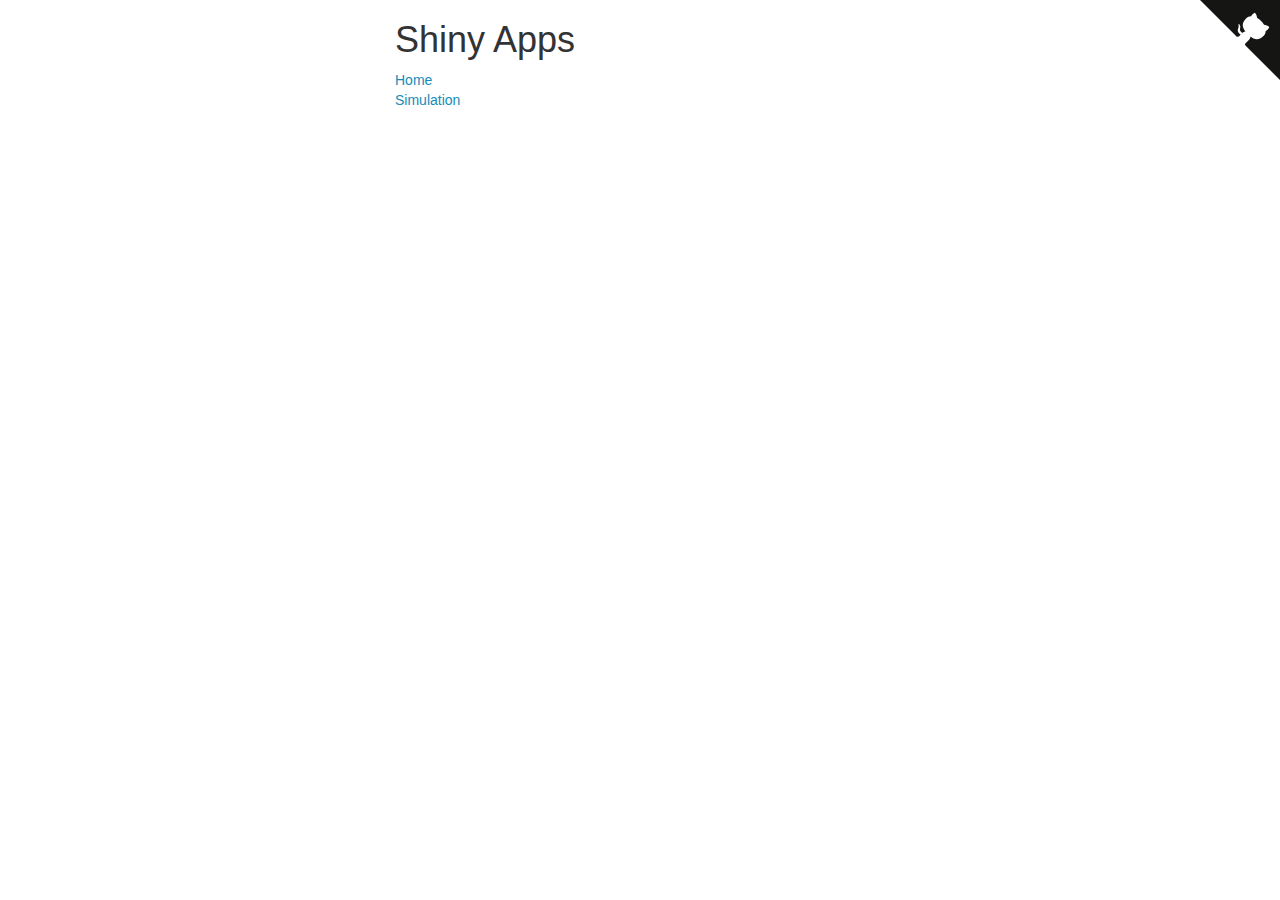
<file: index.html>
<!DOCTYPE html>
<html>
<link rel="stylesheet" href="styles.css">
<head>
<title>Shiny Apps</title>
<style>
    body {
        width: 35em;
        margin: 0 auto;
        font-family: Tahoma, Verdana, Arial, sans-serif;
    }
</style>
</head>
<a href="https://github.com/EvilGRAHAM/shiny-server" class="github-corner" aria-label="View source on Github"><svg width="80" height="80" viewBox="0 0 250 250" style="fill:#151513; color:#fff; position: absolute; top: 0; border: 0; right: 0;" aria-hidden="true"><path d="M0,0 L115,115 L130,115 L142,142 L250,250 L250,0 Z"></path><path d="M128.3,109.0 C113.8,99.7 119.0,89.6 119.0,89.6 C122.0,82.7 120.5,78.6 120.5,78.6 C119.2,72.0 123.4,76.3 123.4,76.3 C127.3,80.9 125.5,87.3 125.5,87.3 C122.9,97.6 130.6,101.9 134.4,103.2" fill="currentColor" style="transform-origin: 130px 106px;" class="octo-arm"></path><path d="M115.0,115.0 C114.9,115.1 118.7,116.5 119.8,115.4 L133.7,101.6 C136.9,99.2 139.9,98.4 142.2,98.6 C133.8,88.0 127.5,74.4 143.8,58.0 C148.5,53.4 154.0,51.2 159.7,51.0 C160.3,49.4 163.2,43.6 171.4,40.1 C171.4,40.1 176.1,42.5 178.8,56.2 C183.1,58.6 187.2,61.8 190.9,65.4 C194.5,69.0 197.7,73.2 200.1,77.6 C213.8,80.2 216.3,84.9 216.3,84.9 C212.7,93.1 206.9,96.0 205.4,96.6 C205.1,102.4 203.0,107.8 198.3,112.5 C181.9,128.9 168.3,122.5 157.7,114.1 C157.9,116.9 156.7,120.9 152.7,124.9 L141.0,136.5 C139.8,137.7 141.6,141.9 141.8,141.8 Z" fill="currentColor" class="octo-body"></path></svg></a><style>.github-corner:hover .octo-arm{animation:octocat-wave 560ms ease-in-out}@keyframes octocat-wave{0%,100%{transform:rotate(0)}20%,60%{transform:rotate(-25deg)}40%,80%{transform:rotate(10deg)}}@media (max-width:500px){.github-corner:hover .octo-arm{animation:none}.github-corner .octo-arm{animation:octocat-wave 560ms ease-in-out}}</style>
<body>
<h1>Shiny Apps</h1>
<a href="http://grahamst.at">Home</a><br/>
<a href="http://grahamst.at/shiny/Simulation/">Simulation</a><br/>
</body>
</html>
</file>
<file: styles.css>
@import url("https://fonts.googleapis.com/css?family=Source+Sans+Pro:300,400,700,400italic");
/*!
 * bootswatch v3.3.7
 * Homepage: http://bootswatch.com
 * Copyright 2012-2017 Thomas Park
 * Licensed under MIT
 * Based on Bootstrap
*/
/*!
 * Bootstrap v3.3.7 (http://getbootstrap.com)
 * Copyright 2011-2016 Twitter, Inc.
 * Licensed under MIT (https://github.com/twbs/bootstrap/blob/master/LICENSE)
 */
/*! normalize.css v3.0.3 | MIT License | github.com/necolas/normalize.css */
html {
  font-family: sans-serif;
  -ms-text-size-adjust: 100%;
  -webkit-text-size-adjust: 100%;
}
body {
  margin: 0;
}
article,
aside,
details,
figcaption,
figure,
footer,
header,
hgroup,
main,
menu,
nav,
section,
summary {
  display: block;
}
audio,
canvas,
progress,
video {
  display: inline-block;
  vertical-align: baseline;
}
audio:not([controls]) {
  display: none;
  height: 0;
}
[hidden],
template {
  display: none;
}
a {
  background-color: transparent;
}
a:active,
a:hover {
  outline: 0;
}
abbr[title] {
  border-bottom: 1px dotted;
}
b,
strong {
  font-weight: bold;
}
dfn {
  font-style: italic;
}
h1 {
  font-size: 2em;
  margin: 0.67em 0;
}
mark {
  background: #ff0;
  color: #000;
}
small {
  font-size: 80%;
}
sub,
sup {
  font-size: 75%;
  line-height: 0;
  position: relative;
  vertical-align: baseline;
}
sup {
  top: -0.5em;
}
sub {
  bottom: -0.25em;
}
img {
  border: 0;
}
svg:not(:root) {
  overflow: hidden;
}
figure {
  margin: 1em 40px;
}
hr {
  -webkit-box-sizing: content-box;
     -moz-box-sizing: content-box;
          box-sizing: content-box;
  height: 0;
}
pre {
  overflow: auto;
}
code,
kbd,
pre,
samp {
  font-family: monospace, monospace;
  font-size: 1em;
}
button,
input,
optgroup,
select,
textarea {
  color: inherit;
  font: inherit;
  margin: 0;
}
button {
  overflow: visible;
}
button,
select {
  text-transform: none;
}
button,
html input[type="button"],
input[type="reset"],
input[type="submit"] {
  -webkit-appearance: button;
  cursor: pointer;
}
button[disabled],
html input[disabled] {
  cursor: default;
}
button::-moz-focus-inner,
input::-moz-focus-inner {
  border: 0;
  padding: 0;
}
input {
  line-height: normal;
}
input[type="checkbox"],
input[type="radio"] {
  -webkit-box-sizing: border-box;
     -moz-box-sizing: border-box;
          box-sizing: border-box;
  padding: 0;
}
input[type="number"]::-webkit-inner-spin-button,
input[type="number"]::-webkit-outer-spin-button {
  height: auto;
}
input[type="search"] {
  -webkit-appearance: textfield;
  -webkit-box-sizing: content-box;
     -moz-box-sizing: content-box;
          box-sizing: content-box;
}
input[type="search"]::-webkit-search-cancel-button,
input[type="search"]::-webkit-search-decoration {
  -webkit-appearance: none;
}
fieldset {
  border: 1px solid #c0c0c0;
  margin: 0 2px;
  padding: 0.35em 0.625em 0.75em;
}
legend {
  border: 0;
  padding: 0;
}
textarea {
  overflow: auto;
}
optgroup {
  font-weight: bold;
}
table {
  border-collapse: collapse;
  border-spacing: 0;
}
td,
th {
  padding: 0;
}
/*! Source: https://github.com/h5bp/html5-boilerplate/blob/master/src/css/main.css */
@media print {
  *,
  *:before,
  *:after {
    background: transparent !important;
    color: #000 !important;
    -webkit-box-shadow: none !important;
            box-shadow: none !important;
    text-shadow: none !important;
  }
  a,
  a:visited {
    text-decoration: underline;
  }
  a[href]:after {
    content: " (" attr(href) ")";
  }
  abbr[title]:after {
    content: " (" attr(title) ")";
  }
  a[href^="#"]:after,
  a[href^="javascript:"]:after {
    content: "";
  }
  pre,
  blockquote {
    border: 1px solid #999;
    page-break-inside: avoid;
  }
  thead {
    display: table-header-group;
  }
  tr,
  img {
    page-break-inside: avoid;
  }
  img {
    max-width: 100% !important;
  }
  p,
  h2,
  h3 {
    orphans: 3;
    widows: 3;
  }
  h2,
  h3 {
    page-break-after: avoid;
  }
  .navbar {
    display: none;
  }
  .btn > .caret,
  .dropup > .btn > .caret {
    border-top-color: #000 !important;
  }
  .label {
    border: 1px solid #000;
  }
  .table {
    border-collapse: collapse !important;
  }
  .table td,
  .table th {
    background-color: #fff !important;
  }
  .table-bordered th,
  .table-bordered td {
    border: 1px solid #ddd !important;
  }
}
@font-face {
  font-family: 'Glyphicons Halflings';
  src: url('../fonts/glyphicons-halflings-regular.eot');
  src: url('../fonts/glyphicons-halflings-regular.eot?#iefix') format('embedded-opentype'), url('../fonts/glyphicons-halflings-regular.woff2') format('woff2'), url('../fonts/glyphicons-halflings-regular.woff') format('woff'), url('../fonts/glyphicons-halflings-regular.ttf') format('truetype'), url('../fonts/glyphicons-halflings-regular.svg#glyphicons_halflingsregular') format('svg');
}
.glyphicon {
  position: relative;
  top: 1px;
  display: inline-block;
  font-family: 'Glyphicons Halflings';
  font-style: normal;
  font-weight: normal;
  line-height: 1;
  -webkit-font-smoothing: antialiased;
  -moz-osx-font-smoothing: grayscale;
}
.glyphicon-asterisk:before {
  content: "\002a";
}
.glyphicon-plus:before {
  content: "\002b";
}
.glyphicon-euro:before,
.glyphicon-eur:before {
  content: "\20ac";
}
.glyphicon-minus:before {
  content: "\2212";
}
.glyphicon-cloud:before {
  content: "\2601";
}
.glyphicon-envelope:before {
  content: "\2709";
}
.glyphicon-pencil:before {
  content: "\270f";
}
.glyphicon-glass:before {
  content: "\e001";
}
.glyphicon-music:before {
  content: "\e002";
}
.glyphicon-search:before {
  content: "\e003";
}
.glyphicon-heart:before {
  content: "\e005";
}
.glyphicon-star:before {
  content: "\e006";
}
.glyphicon-star-empty:before {
  content: "\e007";
}
.glyphicon-user:before {
  content: "\e008";
}
.glyphicon-film:before {
  content: "\e009";
}
.glyphicon-th-large:before {
  content: "\e010";
}
.glyphicon-th:before {
  content: "\e011";
}
.glyphicon-th-list:before {
  content: "\e012";
}
.glyphicon-ok:before {
  content: "\e013";
}
.glyphicon-remove:before {
  content: "\e014";
}
.glyphicon-zoom-in:before {
  content: "\e015";
}
.glyphicon-zoom-out:before {
  content: "\e016";
}
.glyphicon-off:before {
  content: "\e017";
}
.glyphicon-signal:before {
  content: "\e018";
}
.glyphicon-cog:before {
  content: "\e019";
}
.glyphicon-trash:before {
  content: "\e020";
}
.glyphicon-home:before {
  content: "\e021";
}
.glyphicon-file:before {
  content: "\e022";
}
.glyphicon-time:before {
  content: "\e023";
}
.glyphicon-road:before {
  content: "\e024";
}
.glyphicon-download-alt:before {
  content: "\e025";
}
.glyphicon-download:before {
  content: "\e026";
}
.glyphicon-upload:before {
  content: "\e027";
}
.glyphicon-inbox:before {
  content: "\e028";
}
.glyphicon-play-circle:before {
  content: "\e029";
}
.glyphicon-repeat:before {
  content: "\e030";
}
.glyphicon-refresh:before {
  content: "\e031";
}
.glyphicon-list-alt:before {
  content: "\e032";
}
.glyphicon-lock:before {
  content: "\e033";
}
.glyphicon-flag:before {
  content: "\e034";
}
.glyphicon-headphones:before {
  content: "\e035";
}
.glyphicon-volume-off:before {
  content: "\e036";
}
.glyphicon-volume-down:before {
  content: "\e037";
}
.glyphicon-volume-up:before {
  content: "\e038";
}
.glyphicon-qrcode:before {
  content: "\e039";
}
.glyphicon-barcode:before {
  content: "\e040";
}
.glyphicon-tag:before {
  content: "\e041";
}
.glyphicon-tags:before {
  content: "\e042";
}
.glyphicon-book:before {
  content: "\e043";
}
.glyphicon-bookmark:before {
  content: "\e044";
}
.glyphicon-print:before {
  content: "\e045";
}
.glyphicon-camera:before {
  content: "\e046";
}
.glyphicon-font:before {
  content: "\e047";
}
.glyphicon-bold:before {
  content: "\e048";
}
.glyphicon-italic:before {
  content: "\e049";
}
.glyphicon-text-height:before {
  content: "\e050";
}
.glyphicon-text-width:before {
  content: "\e051";
}
.glyphicon-align-left:before {
  content: "\e052";
}
.glyphicon-align-center:before {
  content: "\e053";
}
.glyphicon-align-right:before {
  content: "\e054";
}
.glyphicon-align-justify:before {
  content: "\e055";
}
.glyphicon-list:before {
  content: "\e056";
}
.glyphicon-indent-left:before {
  content: "\e057";
}
.glyphicon-indent-right:before {
  content: "\e058";
}
.glyphicon-facetime-video:before {
  content: "\e059";
}
.glyphicon-picture:before {
  content: "\e060";
}
.glyphicon-map-marker:before {
  content: "\e062";
}
.glyphicon-adjust:before {
  content: "\e063";
}
.glyphicon-tint:before {
  content: "\e064";
}
.glyphicon-edit:before {
  content: "\e065";
}
.glyphicon-share:before {
  content: "\e066";
}
.glyphicon-check:before {
  content: "\e067";
}
.glyphicon-move:before {
  content: "\e068";
}
.glyphicon-step-backward:before {
  content: "\e069";
}
.glyphicon-fast-backward:before {
  content: "\e070";
}
.glyphicon-backward:before {
  content: "\e071";
}
.glyphicon-play:before {
  content: "\e072";
}
.glyphicon-pause:before {
  content: "\e073";
}
.glyphicon-stop:before {
  content: "\e074";
}
.glyphicon-forward:before {
  content: "\e075";
}
.glyphicon-fast-forward:before {
  content: "\e076";
}
.glyphicon-step-forward:before {
  content: "\e077";
}
.glyphicon-eject:before {
  content: "\e078";
}
.glyphicon-chevron-left:before {
  content: "\e079";
}
.glyphicon-chevron-right:before {
  content: "\e080";
}
.glyphicon-plus-sign:before {
  content: "\e081";
}
.glyphicon-minus-sign:before {
  content: "\e082";
}
.glyphicon-remove-sign:before {
  content: "\e083";
}
.glyphicon-ok-sign:before {
  content: "\e084";
}
.glyphicon-question-sign:before {
  content: "\e085";
}
.glyphicon-info-sign:before {
  content: "\e086";
}
.glyphicon-screenshot:before {
  content: "\e087";
}
.glyphicon-remove-circle:before {
  content: "\e088";
}
.glyphicon-ok-circle:before {
  content: "\e089";
}
.glyphicon-ban-circle:before {
  content: "\e090";
}
.glyphicon-arrow-left:before {
  content: "\e091";
}
.glyphicon-arrow-right:before {
  content: "\e092";
}
.glyphicon-arrow-up:before {
  content: "\e093";
}
.glyphicon-arrow-down:before {
  content: "\e094";
}
.glyphicon-share-alt:before {
  content: "\e095";
}
.glyphicon-resize-full:before {
  content: "\e096";
}
.glyphicon-resize-small:before {
  content: "\e097";
}
.glyphicon-exclamation-sign:before {
  content: "\e101";
}
.glyphicon-gift:before {
  content: "\e102";
}
.glyphicon-leaf:before {
  content: "\e103";
}
.glyphicon-fire:before {
  content: "\e104";
}
.glyphicon-eye-open:before {
  content: "\e105";
}
.glyphicon-eye-close:before {
  content: "\e106";
}
.glyphicon-warning-sign:before {
  content: "\e107";
}
.glyphicon-plane:before {
  content: "\e108";
}
.glyphicon-calendar:before {
  content: "\e109";
}
.glyphicon-random:before {
  content: "\e110";
}
.glyphicon-comment:before {
  content: "\e111";
}
.glyphicon-magnet:before {
  content: "\e112";
}
.glyphicon-chevron-up:before {
  content: "\e113";
}
.glyphicon-chevron-down:before {
  content: "\e114";
}
.glyphicon-retweet:before {
  content: "\e115";
}
.glyphicon-shopping-cart:before {
  content: "\e116";
}
.glyphicon-folder-close:before {
  content: "\e117";
}
.glyphicon-folder-open:before {
  content: "\e118";
}
.glyphicon-resize-vertical:before {
  content: "\e119";
}
.glyphicon-resize-horizontal:before {
  content: "\e120";
}
.glyphicon-hdd:before {
  content: "\e121";
}
.glyphicon-bullhorn:before {
  content: "\e122";
}
.glyphicon-bell:before {
  content: "\e123";
}
.glyphicon-certificate:before {
  content: "\e124";
}
.glyphicon-thumbs-up:before {
  content: "\e125";
}
.glyphicon-thumbs-down:before {
  content: "\e126";
}
.glyphicon-hand-right:before {
  content: "\e127";
}
.glyphicon-hand-left:before {
  content: "\e128";
}
.glyphicon-hand-up:before {
  content: "\e129";
}
.glyphicon-hand-down:before {
  content: "\e130";
}
.glyphicon-circle-arrow-right:before {
  content: "\e131";
}
.glyphicon-circle-arrow-left:before {
  content: "\e132";
}
.glyphicon-circle-arrow-up:before {
  content: "\e133";
}
.glyphicon-circle-arrow-down:before {
  content: "\e134";
}
.glyphicon-globe:before {
  content: "\e135";
}
.glyphicon-wrench:before {
  content: "\e136";
}
.glyphicon-tasks:before {
  content: "\e137";
}
.glyphicon-filter:before {
  content: "\e138";
}
.glyphicon-briefcase:before {
  content: "\e139";
}
.glyphicon-fullscreen:before {
  content: "\e140";
}
.glyphicon-dashboard:before {
  content: "\e141";
}
.glyphicon-paperclip:before {
  content: "\e142";
}
.glyphicon-heart-empty:before {
  content: "\e143";
}
.glyphicon-link:before {
  content: "\e144";
}
.glyphicon-phone:before {
  content: "\e145";
}
.glyphicon-pushpin:before {
  content: "\e146";
}
.glyphicon-usd:before {
  content: "\e148";
}
.glyphicon-gbp:before {
  content: "\e149";
}
.glyphicon-sort:before {
  content: "\e150";
}
.glyphicon-sort-by-alphabet:before {
  content: "\e151";
}
.glyphicon-sort-by-alphabet-alt:before {
  content: "\e152";
}
.glyphicon-sort-by-order:before {
  content: "\e153";
}
.glyphicon-sort-by-order-alt:before {
  content: "\e154";
}
.glyphicon-sort-by-attributes:before {
  content: "\e155";
}
.glyphicon-sort-by-attributes-alt:before {
  content: "\e156";
}
.glyphicon-unchecked:before {
  content: "\e157";
}
.glyphicon-expand:before {
  content: "\e158";
}
.glyphicon-collapse-down:before {
  content: "\e159";
}
.glyphicon-collapse-up:before {
  content: "\e160";
}
.glyphicon-log-in:before {
  content: "\e161";
}
.glyphicon-flash:before {
  content: "\e162";
}
.glyphicon-log-out:before {
  content: "\e163";
}
.glyphicon-new-window:before {
  content: "\e164";
}
.glyphicon-record:before {
  content: "\e165";
}
.glyphicon-save:before {
  content: "\e166";
}
.glyphicon-open:before {
  content: "\e167";
}
.glyphicon-saved:before {
  content: "\e168";
}
.glyphicon-import:before {
  content: "\e169";
}
.glyphicon-export:before {
  content: "\e170";
}
.glyphicon-send:before {
  content: "\e171";
}
.glyphicon-floppy-disk:before {
  content: "\e172";
}
.glyphicon-floppy-saved:before {
  content: "\e173";
}
.glyphicon-floppy-remove:before {
  content: "\e174";
}
.glyphicon-floppy-save:before {
  content: "\e175";
}
.glyphicon-floppy-open:before {
  content: "\e176";
}
.glyphicon-credit-card:before {
  content: "\e177";
}
.glyphicon-transfer:before {
  content: "\e178";
}
.glyphicon-cutlery:before {
  content: "\e179";
}
.glyphicon-header:before {
  content: "\e180";
}
.glyphicon-compressed:before {
  content: "\e181";
}
.glyphicon-earphone:before {
  content: "\e182";
}
.glyphicon-phone-alt:before {
  content: "\e183";
}
.glyphicon-tower:before {
  content: "\e184";
}
.glyphicon-stats:before {
  content: "\e185";
}
.glyphicon-sd-video:before {
  content: "\e186";
}
.glyphicon-hd-video:before {
  content: "\e187";
}
.glyphicon-subtitles:before {
  content: "\e188";
}
.glyphicon-sound-stereo:before {
  content: "\e189";
}
.glyphicon-sound-dolby:before {
  content: "\e190";
}
.glyphicon-sound-5-1:before {
  content: "\e191";
}
.glyphicon-sound-6-1:before {
  content: "\e192";
}
.glyphicon-sound-7-1:before {
  content: "\e193";
}
.glyphicon-copyright-mark:before {
  content: "\e194";
}
.glyphicon-registration-mark:before {
  content: "\e195";
}
.glyphicon-cloud-download:before {
  content: "\e197";
}
.glyphicon-cloud-upload:before {
  content: "\e198";
}
.glyphicon-tree-conifer:before {
  content: "\e199";
}
.glyphicon-tree-deciduous:before {
  content: "\e200";
}
.glyphicon-cd:before {
  content: "\e201";
}
.glyphicon-save-file:before {
  content: "\e202";
}
.glyphicon-open-file:before {
  content: "\e203";
}
.glyphicon-level-up:before {
  content: "\e204";
}
.glyphicon-copy:before {
  content: "\e205";
}
.glyphicon-paste:before {
  content: "\e206";
}
.glyphicon-alert:before {
  content: "\e209";
}
.glyphicon-equalizer:before {
  content: "\e210";
}
.glyphicon-king:before {
  content: "\e211";
}
.glyphicon-queen:before {
  content: "\e212";
}
.glyphicon-pawn:before {
  content: "\e213";
}
.glyphicon-bishop:before {
  content: "\e214";
}
.glyphicon-knight:before {
  content: "\e215";
}
.glyphicon-baby-formula:before {
  content: "\e216";
}
.glyphicon-tent:before {
  content: "\26fa";
}
.glyphicon-blackboard:before {
  content: "\e218";
}
.glyphicon-bed:before {
  content: "\e219";
}
.glyphicon-apple:before {
  content: "\f8ff";
}
.glyphicon-erase:before {
  content: "\e221";
}
.glyphicon-hourglass:before {
  content: "\231b";
}
.glyphicon-lamp:before {
  content: "\e223";
}
.glyphicon-duplicate:before {
  content: "\e224";
}
.glyphicon-piggy-bank:before {
  content: "\e225";
}
.glyphicon-scissors:before {
  content: "\e226";
}
.glyphicon-bitcoin:before {
  content: "\e227";
}
.glyphicon-btc:before {
  content: "\e227";
}
.glyphicon-xbt:before {
  content: "\e227";
}
.glyphicon-yen:before {
  content: "\00a5";
}
.glyphicon-jpy:before {
  content: "\00a5";
}
.glyphicon-ruble:before {
  content: "\20bd";
}
.glyphicon-rub:before {
  content: "\20bd";
}
.glyphicon-scale:before {
  content: "\e230";
}
.glyphicon-ice-lolly:before {
  content: "\e231";
}
.glyphicon-ice-lolly-tasted:before {
  content: "\e232";
}
.glyphicon-education:before {
  content: "\e233";
}
.glyphicon-option-horizontal:before {
  content: "\e234";
}
.glyphicon-option-vertical:before {
  content: "\e235";
}
.glyphicon-menu-hamburger:before {
  content: "\e236";
}
.glyphicon-modal-window:before {
  content: "\e237";
}
.glyphicon-oil:before {
  content: "\e238";
}
.glyphicon-grain:before {
  content: "\e239";
}
.glyphicon-sunglasses:before {
  content: "\e240";
}
.glyphicon-text-size:before {
  content: "\e241";
}
.glyphicon-text-color:before {
  content: "\e242";
}
.glyphicon-text-background:before {
  content: "\e243";
}
.glyphicon-object-align-top:before {
  content: "\e244";
}
.glyphicon-object-align-bottom:before {
  content: "\e245";
}
.glyphicon-object-align-horizontal:before {
  content: "\e246";
}
.glyphicon-object-align-left:before {
  content: "\e247";
}
.glyphicon-object-align-vertical:before {
  content: "\e248";
}
.glyphicon-object-align-right:before {
  content: "\e249";
}
.glyphicon-triangle-right:before {
  content: "\e250";
}
.glyphicon-triangle-left:before {
  content: "\e251";
}
.glyphicon-triangle-bottom:before {
  content: "\e252";
}
.glyphicon-triangle-top:before {
  content: "\e253";
}
.glyphicon-console:before {
  content: "\e254";
}
.glyphicon-superscript:before {
  content: "\e255";
}
.glyphicon-subscript:before {
  content: "\e256";
}
.glyphicon-menu-left:before {
  content: "\e257";
}
.glyphicon-menu-right:before {
  content: "\e258";
}
.glyphicon-menu-down:before {
  content: "\e259";
}
.glyphicon-menu-up:before {
  content: "\e260";
}
* {
  -webkit-box-sizing: border-box;
  -moz-box-sizing: border-box;
  box-sizing: border-box;
}
*:before,
*:after {
  -webkit-box-sizing: border-box;
  -moz-box-sizing: border-box;
  box-sizing: border-box;
}
html {
  font-size: 10px;
  -webkit-tap-highlight-color: rgba(0, 0, 0, 0);
}
body {
  font-family: "Source Sans Pro", "Helvetica Neue", Helvetica, Arial, sans-serif;
  font-size: 14px;
  line-height: 1.42857143;
  color: #555555;
  background-color: #ffffff;
}
input,
button,
select,
textarea {
  font-family: inherit;
  font-size: inherit;
  line-height: inherit;
}
a {
  color: #158cba;
  text-decoration: none;
}
a:hover,
a:focus {
  color: #158cba;
  text-decoration: underline;
}
a:focus {
  outline: 5px auto -webkit-focus-ring-color;
  outline-offset: -2px;
}
figure {
  margin: 0;
}
img {
  vertical-align: middle;
}
.img-responsive,
.thumbnail > img,
.thumbnail a > img,
.carousel-inner > .item > img,
.carousel-inner > .item > a > img {
  display: block;
  max-width: 100%;
  height: auto;
}
.img-rounded {
  border-radius: 5px;
}
.img-thumbnail {
  padding: 4px;
  line-height: 1.42857143;
  background-color: #ffffff;
  border: 1px solid #eeeeee;
  border-radius: 4px;
  -webkit-transition: all 0.2s ease-in-out;
  -o-transition: all 0.2s ease-in-out;
  transition: all 0.2s ease-in-out;
  display: inline-block;
  max-width: 100%;
  height: auto;
}
.img-circle {
  border-radius: 50%;
}
hr {
  margin-top: 20px;
  margin-bottom: 20px;
  border: 0;
  border-top: 1px solid #eeeeee;
}
.sr-only {
  position: absolute;
  width: 1px;
  height: 1px;
  margin: -1px;
  padding: 0;
  overflow: hidden;
  clip: rect(0, 0, 0, 0);
  border: 0;
}
.sr-only-focusable:active,
.sr-only-focusable:focus {
  position: static;
  width: auto;
  height: auto;
  margin: 0;
  overflow: visible;
  clip: auto;
}
[role="button"] {
  cursor: pointer;
}
h1,
h2,
h3,
h4,
h5,
h6,
.h1,
.h2,
.h3,
.h4,
.h5,
.h6 {
  font-family: inherit;
  font-weight: 400;
  line-height: 1.1;
  color: #333333;
}
h1 small,
h2 small,
h3 small,
h4 small,
h5 small,
h6 small,
.h1 small,
.h2 small,
.h3 small,
.h4 small,
.h5 small,
.h6 small,
h1 .small,
h2 .small,
h3 .small,
h4 .small,
h5 .small,
h6 .small,
.h1 .small,
.h2 .small,
.h3 .small,
.h4 .small,
.h5 .small,
.h6 .small {
  font-weight: normal;
  line-height: 1;
  color: #999999;
}
h1,
.h1,
h2,
.h2,
h3,
.h3 {
  margin-top: 20px;
  margin-bottom: 10px;
}
h1 small,
.h1 small,
h2 small,
.h2 small,
h3 small,
.h3 small,
h1 .small,
.h1 .small,
h2 .small,
.h2 .small,
h3 .small,
.h3 .small {
  font-size: 65%;
}
h4,
.h4,
h5,
.h5,
h6,
.h6 {
  margin-top: 10px;
  margin-bottom: 10px;
}
h4 small,
.h4 small,
h5 small,
.h5 small,
h6 small,
.h6 small,
h4 .small,
.h4 .small,
h5 .small,
.h5 .small,
h6 .small,
.h6 .small {
  font-size: 75%;
}
h1,
.h1 {
  font-size: 36px;
}
h2,
.h2 {
  font-size: 30px;
}
h3,
.h3 {
  font-size: 24px;
}
h4,
.h4 {
  font-size: 18px;
}
h5,
.h5 {
  font-size: 14px;
}
h6,
.h6 {
  font-size: 12px;
}
p {
  margin: 0 0 10px;
}
.lead {
  margin-bottom: 20px;
  font-size: 16px;
  font-weight: 300;
  line-height: 1.4;
}
@media (min-width: 768px) {
  .lead {
    font-size: 21px;
  }
}
small,
.small {
  font-size: 85%;
}
mark,
.mark {
  background-color: #ff851b;
  padding: .2em;
}
.text-left {
  text-align: left;
}
.text-right {
  text-align: right;
}
.text-center {
  text-align: center;
}
.text-justify {
  text-align: justify;
}
.text-nowrap {
  white-space: nowrap;
}
.text-lowercase {
  text-transform: lowercase;
}
.text-uppercase {
  text-transform: uppercase;
}
.text-capitalize {
  text-transform: capitalize;
}
.text-muted {
  color: #999999;
}
.text-primary {
  color: #158cba;
}
a.text-primary:hover,
a.text-primary:focus {
  color: #106a8c;
}
.text-success {
  color: #ffffff;
}
a.text-success:hover,
a.text-success:focus {
  color: #e6e6e6;
}
.text-info {
  color: #ffffff;
}
a.text-info:hover,
a.text-info:focus {
  color: #e6e6e6;
}
.text-warning {
  color: #ffffff;
}
a.text-warning:hover,
a.text-warning:focus {
  color: #e6e6e6;
}
.text-danger {
  color: #ffffff;
}
a.text-danger:hover,
a.text-danger:focus {
  color: #e6e6e6;
}
.bg-primary {
  color: #fff;
  background-color: #158cba;
}
a.bg-primary:hover,
a.bg-primary:focus {
  background-color: #106a8c;
}
.bg-success {
  background-color: #28b62c;
}
a.bg-success:hover,
a.bg-success:focus {
  background-color: #1f8c22;
}
.bg-info {
  background-color: #75caeb;
}
a.bg-info:hover,
a.bg-info:focus {
  background-color: #48b9e5;
}
.bg-warning {
  background-color: #ff851b;
}
a.bg-warning:hover,
a.bg-warning:focus {
  background-color: #e76b00;
}
.bg-danger {
  background-color: #ff4136;
}
a.bg-danger:hover,
a.bg-danger:focus {
  background-color: #ff1103;
}
.page-header {
  padding-bottom: 9px;
  margin: 40px 0 20px;
  border-bottom: 1px solid #eeeeee;
}
ul,
ol {
  margin-top: 0;
  margin-bottom: 10px;
}
ul ul,
ol ul,
ul ol,
ol ol {
  margin-bottom: 0;
}
.list-unstyled {
  padding-left: 0;
  list-style: none;
}
.list-inline {
  padding-left: 0;
  list-style: none;
  margin-left: -5px;
}
.list-inline > li {
  display: inline-block;
  padding-left: 5px;
  padding-right: 5px;
}
dl {
  margin-top: 0;
  margin-bottom: 20px;
}
dt,
dd {
  line-height: 1.42857143;
}
dt {
  font-weight: bold;
}
dd {
  margin-left: 0;
}
@media (min-width: 768px) {
  .dl-horizontal dt {
    float: left;
    width: 160px;
    clear: left;
    text-align: right;
    overflow: hidden;
    text-overflow: ellipsis;
    white-space: nowrap;
  }
  .dl-horizontal dd {
    margin-left: 180px;
  }
}
abbr[title],
abbr[data-original-title] {
  cursor: help;
  border-bottom: 1px dotted #999999;
}
.initialism {
  font-size: 90%;
  text-transform: uppercase;
}
blockquote {
  padding: 10px 20px;
  margin: 0 0 20px;
  font-size: 17.5px;
  border-left: 5px solid #eeeeee;
}
blockquote p:last-child,
blockquote ul:last-child,
blockquote ol:last-child {
  margin-bottom: 0;
}
blockquote footer,
blockquote small,
blockquote .small {
  display: block;
  font-size: 80%;
  line-height: 1.42857143;
  color: #999999;
}
blockquote footer:before,
blockquote small:before,
blockquote .small:before {
  content: '\2014 \00A0';
}
.blockquote-reverse,
blockquote.pull-right {
  padding-right: 15px;
  padding-left: 0;
  border-right: 5px solid #eeeeee;
  border-left: 0;
  text-align: right;
}
.blockquote-reverse footer:before,
blockquote.pull-right footer:before,
.blockquote-reverse small:before,
blockquote.pull-right small:before,
.blockquote-reverse .small:before,
blockquote.pull-right .small:before {
  content: '';
}
.blockquote-reverse footer:after,
blockquote.pull-right footer:after,
.blockquote-reverse small:after,
blockquote.pull-right small:after,
.blockquote-reverse .small:after,
blockquote.pull-right .small:after {
  content: '\00A0 \2014';
}
address {
  margin-bottom: 20px;
  font-style: normal;
  line-height: 1.42857143;
}
code,
kbd,
pre,
samp {
  font-family: Menlo, Monaco, Consolas, "Courier New", monospace;
}
code {
  padding: 2px 4px;
  font-size: 90%;
  color: #c7254e;
  background-color: #f9f2f4;
  border-radius: 4px;
}
kbd {
  padding: 2px 4px;
  font-size: 90%;
  color: #ffffff;
  background-color: #333333;
  border-radius: 2px;
  -webkit-box-shadow: inset 0 -1px 0 rgba(0, 0, 0, 0.25);
          box-shadow: inset 0 -1px 0 rgba(0, 0, 0, 0.25);
}
kbd kbd {
  padding: 0;
  font-size: 100%;
  font-weight: bold;
  -webkit-box-shadow: none;
          box-shadow: none;
}
pre {
  display: block;
  padding: 9.5px;
  margin: 0 0 10px;
  font-size: 13px;
  line-height: 1.42857143;
  word-break: break-all;
  word-wrap: break-word;
  color: #333333;
  background-color: #f5f5f5;
  border: 1px solid #cccccc;
  border-radius: 4px;
}
pre code {
  padding: 0;
  font-size: inherit;
  color: inherit;
  white-space: pre-wrap;
  background-color: transparent;
  border-radius: 0;
}
.pre-scrollable {
  max-height: 340px;
  overflow-y: scroll;
}
.container {
  margin-right: auto;
  margin-left: auto;
  padding-left: 15px;
  padding-right: 15px;
}
@media (min-width: 768px) {
  .container {
    width: 750px;
  }
}
@media (min-width: 992px) {
  .container {
    width: 970px;
  }
}
@media (min-width: 1200px) {
  .container {
    width: 1170px;
  }
}
.container-fluid {
  margin-right: auto;
  margin-left: auto;
  padding-left: 15px;
  padding-right: 15px;
}
.row {
  margin-left: -15px;
  margin-right: -15px;
}
.col-xs-1, .col-sm-1, .col-md-1, .col-lg-1, .col-xs-2, .col-sm-2, .col-md-2, .col-lg-2, .col-xs-3, .col-sm-3, .col-md-3, .col-lg-3, .col-xs-4, .col-sm-4, .col-md-4, .col-lg-4, .col-xs-5, .col-sm-5, .col-md-5, .col-lg-5, .col-xs-6, .col-sm-6, .col-md-6, .col-lg-6, .col-xs-7, .col-sm-7, .col-md-7, .col-lg-7, .col-xs-8, .col-sm-8, .col-md-8, .col-lg-8, .col-xs-9, .col-sm-9, .col-md-9, .col-lg-9, .col-xs-10, .col-sm-10, .col-md-10, .col-lg-10, .col-xs-11, .col-sm-11, .col-md-11, .col-lg-11, .col-xs-12, .col-sm-12, .col-md-12, .col-lg-12 {
  position: relative;
  min-height: 1px;
  padding-left: 15px;
  padding-right: 15px;
}
.col-xs-1, .col-xs-2, .col-xs-3, .col-xs-4, .col-xs-5, .col-xs-6, .col-xs-7, .col-xs-8, .col-xs-9, .col-xs-10, .col-xs-11, .col-xs-12 {
  float: left;
}
.col-xs-12 {
  width: 100%;
}
.col-xs-11 {
  width: 91.66666667%;
}
.col-xs-10 {
  width: 83.33333333%;
}
.col-xs-9 {
  width: 75%;
}
.col-xs-8 {
  width: 66.66666667%;
}
.col-xs-7 {
  width: 58.33333333%;
}
.col-xs-6 {
  width: 50%;
}
.col-xs-5 {
  width: 41.66666667%;
}
.col-xs-4 {
  width: 33.33333333%;
}
.col-xs-3 {
  width: 25%;
}
.col-xs-2 {
  width: 16.66666667%;
}
.col-xs-1 {
  width: 8.33333333%;
}
.col-xs-pull-12 {
  right: 100%;
}
.col-xs-pull-11 {
  right: 91.66666667%;
}
.col-xs-pull-10 {
  right: 83.33333333%;
}
.col-xs-pull-9 {
  right: 75%;
}
.col-xs-pull-8 {
  right: 66.66666667%;
}
.col-xs-pull-7 {
  right: 58.33333333%;
}
.col-xs-pull-6 {
  right: 50%;
}
.col-xs-pull-5 {
  right: 41.66666667%;
}
.col-xs-pull-4 {
  right: 33.33333333%;
}
.col-xs-pull-3 {
  right: 25%;
}
.col-xs-pull-2 {
  right: 16.66666667%;
}
.col-xs-pull-1 {
  right: 8.33333333%;
}
.col-xs-pull-0 {
  right: auto;
}
.col-xs-push-12 {
  left: 100%;
}
.col-xs-push-11 {
  left: 91.66666667%;
}
.col-xs-push-10 {
  left: 83.33333333%;
}
.col-xs-push-9 {
  left: 75%;
}
.col-xs-push-8 {
  left: 66.66666667%;
}
.col-xs-push-7 {
  left: 58.33333333%;
}
.col-xs-push-6 {
  left: 50%;
}
.col-xs-push-5 {
  left: 41.66666667%;
}
.col-xs-push-4 {
  left: 33.33333333%;
}
.col-xs-push-3 {
  left: 25%;
}
.col-xs-push-2 {
  left: 16.66666667%;
}
.col-xs-push-1 {
  left: 8.33333333%;
}
.col-xs-push-0 {
  left: auto;
}
.col-xs-offset-12 {
  margin-left: 100%;
}
.col-xs-offset-11 {
  margin-left: 91.66666667%;
}
.col-xs-offset-10 {
  margin-left: 83.33333333%;
}
.col-xs-offset-9 {
  margin-left: 75%;
}
.col-xs-offset-8 {
  margin-left: 66.66666667%;
}
.col-xs-offset-7 {
  margin-left: 58.33333333%;
}
.col-xs-offset-6 {
  margin-left: 50%;
}
.col-xs-offset-5 {
  margin-left: 41.66666667%;
}
.col-xs-offset-4 {
  margin-left: 33.33333333%;
}
.col-xs-offset-3 {
  margin-left: 25%;
}
.col-xs-offset-2 {
  margin-left: 16.66666667%;
}
.col-xs-offset-1 {
  margin-left: 8.33333333%;
}
.col-xs-offset-0 {
  margin-left: 0%;
}
@media (min-width: 768px) {
  .col-sm-1, .col-sm-2, .col-sm-3, .col-sm-4, .col-sm-5, .col-sm-6, .col-sm-7, .col-sm-8, .col-sm-9, .col-sm-10, .col-sm-11, .col-sm-12 {
    float: left;
  }
  .col-sm-12 {
    width: 100%;
  }
  .col-sm-11 {
    width: 91.66666667%;
  }
  .col-sm-10 {
    width: 83.33333333%;
  }
  .col-sm-9 {
    width: 75%;
  }
  .col-sm-8 {
    width: 66.66666667%;
  }
  .col-sm-7 {
    width: 58.33333333%;
  }
  .col-sm-6 {
    width: 50%;
  }
  .col-sm-5 {
    width: 41.66666667%;
  }
  .col-sm-4 {
    width: 33.33333333%;
  }
  .col-sm-3 {
    width: 25%;
  }
  .col-sm-2 {
    width: 16.66666667%;
  }
  .col-sm-1 {
    width: 8.33333333%;
  }
  .col-sm-pull-12 {
    right: 100%;
  }
  .col-sm-pull-11 {
    right: 91.66666667%;
  }
  .col-sm-pull-10 {
    right: 83.33333333%;
  }
  .col-sm-pull-9 {
    right: 75%;
  }
  .col-sm-pull-8 {
    right: 66.66666667%;
  }
  .col-sm-pull-7 {
    right: 58.33333333%;
  }
  .col-sm-pull-6 {
    right: 50%;
  }
  .col-sm-pull-5 {
    right: 41.66666667%;
  }
  .col-sm-pull-4 {
    right: 33.33333333%;
  }
  .col-sm-pull-3 {
    right: 25%;
  }
  .col-sm-pull-2 {
    right: 16.66666667%;
  }
  .col-sm-pull-1 {
    right: 8.33333333%;
  }
  .col-sm-pull-0 {
    right: auto;
  }
  .col-sm-push-12 {
    left: 100%;
  }
  .col-sm-push-11 {
    left: 91.66666667%;
  }
  .col-sm-push-10 {
    left: 83.33333333%;
  }
  .col-sm-push-9 {
    left: 75%;
  }
  .col-sm-push-8 {
    left: 66.66666667%;
  }
  .col-sm-push-7 {
    left: 58.33333333%;
  }
  .col-sm-push-6 {
    left: 50%;
  }
  .col-sm-push-5 {
    left: 41.66666667%;
  }
  .col-sm-push-4 {
    left: 33.33333333%;
  }
  .col-sm-push-3 {
    left: 25%;
  }
  .col-sm-push-2 {
    left: 16.66666667%;
  }
  .col-sm-push-1 {
    left: 8.33333333%;
  }
  .col-sm-push-0 {
    left: auto;
  }
  .col-sm-offset-12 {
    margin-left: 100%;
  }
  .col-sm-offset-11 {
    margin-left: 91.66666667%;
  }
  .col-sm-offset-10 {
    margin-left: 83.33333333%;
  }
  .col-sm-offset-9 {
    margin-left: 75%;
  }
  .col-sm-offset-8 {
    margin-left: 66.66666667%;
  }
  .col-sm-offset-7 {
    margin-left: 58.33333333%;
  }
  .col-sm-offset-6 {
    margin-left: 50%;
  }
  .col-sm-offset-5 {
    margin-left: 41.66666667%;
  }
  .col-sm-offset-4 {
    margin-left: 33.33333333%;
  }
  .col-sm-offset-3 {
    margin-left: 25%;
  }
  .col-sm-offset-2 {
    margin-left: 16.66666667%;
  }
  .col-sm-offset-1 {
    margin-left: 8.33333333%;
  }
  .col-sm-offset-0 {
    margin-left: 0%;
  }
}
@media (min-width: 992px) {
  .col-md-1, .col-md-2, .col-md-3, .col-md-4, .col-md-5, .col-md-6, .col-md-7, .col-md-8, .col-md-9, .col-md-10, .col-md-11, .col-md-12 {
    float: left;
  }
  .col-md-12 {
    width: 100%;
  }
  .col-md-11 {
    width: 91.66666667%;
  }
  .col-md-10 {
    width: 83.33333333%;
  }
  .col-md-9 {
    width: 75%;
  }
  .col-md-8 {
    width: 66.66666667%;
  }
  .col-md-7 {
    width: 58.33333333%;
  }
  .col-md-6 {
    width: 50%;
  }
  .col-md-5 {
    width: 41.66666667%;
  }
  .col-md-4 {
    width: 33.33333333%;
  }
  .col-md-3 {
    width: 25%;
  }
  .col-md-2 {
    width: 16.66666667%;
  }
  .col-md-1 {
    width: 8.33333333%;
  }
  .col-md-pull-12 {
    right: 100%;
  }
  .col-md-pull-11 {
    right: 91.66666667%;
  }
  .col-md-pull-10 {
    right: 83.33333333%;
  }
  .col-md-pull-9 {
    right: 75%;
  }
  .col-md-pull-8 {
    right: 66.66666667%;
  }
  .col-md-pull-7 {
    right: 58.33333333%;
  }
  .col-md-pull-6 {
    right: 50%;
  }
  .col-md-pull-5 {
    right: 41.66666667%;
  }
  .col-md-pull-4 {
    right: 33.33333333%;
  }
  .col-md-pull-3 {
    right: 25%;
  }
  .col-md-pull-2 {
    right: 16.66666667%;
  }
  .col-md-pull-1 {
    right: 8.33333333%;
  }
  .col-md-pull-0 {
    right: auto;
  }
  .col-md-push-12 {
    left: 100%;
  }
  .col-md-push-11 {
    left: 91.66666667%;
  }
  .col-md-push-10 {
    left: 83.33333333%;
  }
  .col-md-push-9 {
    left: 75%;
  }
  .col-md-push-8 {
    left: 66.66666667%;
  }
  .col-md-push-7 {
    left: 58.33333333%;
  }
  .col-md-push-6 {
    left: 50%;
  }
  .col-md-push-5 {
    left: 41.66666667%;
  }
  .col-md-push-4 {
    left: 33.33333333%;
  }
  .col-md-push-3 {
    left: 25%;
  }
  .col-md-push-2 {
    left: 16.66666667%;
  }
  .col-md-push-1 {
    left: 8.33333333%;
  }
  .col-md-push-0 {
    left: auto;
  }
  .col-md-offset-12 {
    margin-left: 100%;
  }
  .col-md-offset-11 {
    margin-left: 91.66666667%;
  }
  .col-md-offset-10 {
    margin-left: 83.33333333%;
  }
  .col-md-offset-9 {
    margin-left: 75%;
  }
  .col-md-offset-8 {
    margin-left: 66.66666667%;
  }
  .col-md-offset-7 {
    margin-left: 58.33333333%;
  }
  .col-md-offset-6 {
    margin-left: 50%;
  }
  .col-md-offset-5 {
    margin-left: 41.66666667%;
  }
  .col-md-offset-4 {
    margin-left: 33.33333333%;
  }
  .col-md-offset-3 {
    margin-left: 25%;
  }
  .col-md-offset-2 {
    margin-left: 16.66666667%;
  }
  .col-md-offset-1 {
    margin-left: 8.33333333%;
  }
  .col-md-offset-0 {
    margin-left: 0%;
  }
}
@media (min-width: 1200px) {
  .col-lg-1, .col-lg-2, .col-lg-3, .col-lg-4, .col-lg-5, .col-lg-6, .col-lg-7, .col-lg-8, .col-lg-9, .col-lg-10, .col-lg-11, .col-lg-12 {
    float: left;
  }
  .col-lg-12 {
    width: 100%;
  }
  .col-lg-11 {
    width: 91.66666667%;
  }
  .col-lg-10 {
    width: 83.33333333%;
  }
  .col-lg-9 {
    width: 75%;
  }
  .col-lg-8 {
    width: 66.66666667%;
  }
  .col-lg-7 {
    width: 58.33333333%;
  }
  .col-lg-6 {
    width: 50%;
  }
  .col-lg-5 {
    width: 41.66666667%;
  }
  .col-lg-4 {
    width: 33.33333333%;
  }
  .col-lg-3 {
    width: 25%;
  }
  .col-lg-2 {
    width: 16.66666667%;
  }
  .col-lg-1 {
    width: 8.33333333%;
  }
  .col-lg-pull-12 {
    right: 100%;
  }
  .col-lg-pull-11 {
    right: 91.66666667%;
  }
  .col-lg-pull-10 {
    right: 83.33333333%;
  }
  .col-lg-pull-9 {
    right: 75%;
  }
  .col-lg-pull-8 {
    right: 66.66666667%;
  }
  .col-lg-pull-7 {
    right: 58.33333333%;
  }
  .col-lg-pull-6 {
    right: 50%;
  }
  .col-lg-pull-5 {
    right: 41.66666667%;
  }
  .col-lg-pull-4 {
    right: 33.33333333%;
  }
  .col-lg-pull-3 {
    right: 25%;
  }
  .col-lg-pull-2 {
    right: 16.66666667%;
  }
  .col-lg-pull-1 {
    right: 8.33333333%;
  }
  .col-lg-pull-0 {
    right: auto;
  }
  .col-lg-push-12 {
    left: 100%;
  }
  .col-lg-push-11 {
    left: 91.66666667%;
  }
  .col-lg-push-10 {
    left: 83.33333333%;
  }
  .col-lg-push-9 {
    left: 75%;
  }
  .col-lg-push-8 {
    left: 66.66666667%;
  }
  .col-lg-push-7 {
    left: 58.33333333%;
  }
  .col-lg-push-6 {
    left: 50%;
  }
  .col-lg-push-5 {
    left: 41.66666667%;
  }
  .col-lg-push-4 {
    left: 33.33333333%;
  }
  .col-lg-push-3 {
    left: 25%;
  }
  .col-lg-push-2 {
    left: 16.66666667%;
  }
  .col-lg-push-1 {
    left: 8.33333333%;
  }
  .col-lg-push-0 {
    left: auto;
  }
  .col-lg-offset-12 {
    margin-left: 100%;
  }
  .col-lg-offset-11 {
    margin-left: 91.66666667%;
  }
  .col-lg-offset-10 {
    margin-left: 83.33333333%;
  }
  .col-lg-offset-9 {
    margin-left: 75%;
  }
  .col-lg-offset-8 {
    margin-left: 66.66666667%;
  }
  .col-lg-offset-7 {
    margin-left: 58.33333333%;
  }
  .col-lg-offset-6 {
    margin-left: 50%;
  }
  .col-lg-offset-5 {
    margin-left: 41.66666667%;
  }
  .col-lg-offset-4 {
    margin-left: 33.33333333%;
  }
  .col-lg-offset-3 {
    margin-left: 25%;
  }
  .col-lg-offset-2 {
    margin-left: 16.66666667%;
  }
  .col-lg-offset-1 {
    margin-left: 8.33333333%;
  }
  .col-lg-offset-0 {
    margin-left: 0%;
  }
}
table {
  background-color: transparent;
}
caption {
  padding-top: 8px;
  padding-bottom: 8px;
  color: #999999;
  text-align: left;
}
th {
  text-align: left;
}
.table {
  width: 100%;
  max-width: 100%;
  margin-bottom: 20px;
}
.table > thead > tr > th,
.table > tbody > tr > th,
.table > tfoot > tr > th,
.table > thead > tr > td,
.table > tbody > tr > td,
.table > tfoot > tr > td {
  padding: 8px;
  line-height: 1.42857143;
  vertical-align: top;
  border-top: 1px solid #eeeeee;
}
.table > thead > tr > th {
  vertical-align: bottom;
  border-bottom: 2px solid #eeeeee;
}
.table > caption + thead > tr:first-child > th,
.table > colgroup + thead > tr:first-child > th,
.table > thead:first-child > tr:first-child > th,
.table > caption + thead > tr:first-child > td,
.table > colgroup + thead > tr:first-child > td,
.table > thead:first-child > tr:first-child > td {
  border-top: 0;
}
.table > tbody + tbody {
  border-top: 2px solid #eeeeee;
}
.table .table {
  background-color: #ffffff;
}
.table-condensed > thead > tr > th,
.table-condensed > tbody > tr > th,
.table-condensed > tfoot > tr > th,
.table-condensed > thead > tr > td,
.table-condensed > tbody > tr > td,
.table-condensed > tfoot > tr > td {
  padding: 5px;
}
.table-bordered {
  border: 1px solid #eeeeee;
}
.table-bordered > thead > tr > th,
.table-bordered > tbody > tr > th,
.table-bordered > tfoot > tr > th,
.table-bordered > thead > tr > td,
.table-bordered > tbody > tr > td,
.table-bordered > tfoot > tr > td {
  border: 1px solid #eeeeee;
}
.table-bordered > thead > tr > th,
.table-bordered > thead > tr > td {
  border-bottom-width: 2px;
}
.table-striped > tbody > tr:nth-of-type(odd) {
  background-color: #f9f9f9;
}
.table-hover > tbody > tr:hover {
  background-color: #f5f5f5;
}
table col[class*="col-"] {
  position: static;
  float: none;
  display: table-column;
}
table td[class*="col-"],
table th[class*="col-"] {
  position: static;
  float: none;
  display: table-cell;
}
.table > thead > tr > td.active,
.table > tbody > tr > td.active,
.table > tfoot > tr > td.active,
.table > thead > tr > th.active,
.table > tbody > tr > th.active,
.table > tfoot > tr > th.active,
.table > thead > tr.active > td,
.table > tbody > tr.active > td,
.table > tfoot > tr.active > td,
.table > thead > tr.active > th,
.table > tbody > tr.active > th,
.table > tfoot > tr.active > th {
  background-color: #f5f5f5;
}
.table-hover > tbody > tr > td.active:hover,
.table-hover > tbody > tr > th.active:hover,
.table-hover > tbody > tr.active:hover > td,
.table-hover > tbody > tr:hover > .active,
.table-hover > tbody > tr.active:hover > th {
  background-color: #e8e8e8;
}
.table > thead > tr > td.success,
.table > tbody > tr > td.success,
.table > tfoot > tr > td.success,
.table > thead > tr > th.success,
.table > tbody > tr > th.success,
.table > tfoot > tr > th.success,
.table > thead > tr.success > td,
.table > tbody > tr.success > td,
.table > tfoot > tr.success > td,
.table > thead > tr.success > th,
.table > tbody > tr.success > th,
.table > tfoot > tr.success > th {
  background-color: #28b62c;
}
.table-hover > tbody > tr > td.success:hover,
.table-hover > tbody > tr > th.success:hover,
.table-hover > tbody > tr.success:hover > td,
.table-hover > tbody > tr:hover > .success,
.table-hover > tbody > tr.success:hover > th {
  background-color: #23a127;
}
.table > thead > tr > td.info,
.table > tbody > tr > td.info,
.table > tfoot > tr > td.info,
.table > thead > tr > th.info,
.table > tbody > tr > th.info,
.table > tfoot > tr > th.info,
.table > thead > tr.info > td,
.table > tbody > tr.info > td,
.table > tfoot > tr.info > td,
.table > thead > tr.info > th,
.table > tbody > tr.info > th,
.table > tfoot > tr.info > th {
  background-color: #75caeb;
}
.table-hover > tbody > tr > td.info:hover,
.table-hover > tbody > tr > th.info:hover,
.table-hover > tbody > tr.info:hover > td,
.table-hover > tbody > tr:hover > .info,
.table-hover > tbody > tr.info:hover > th {
  background-color: #5fc1e8;
}
.table > thead > tr > td.warning,
.table > tbody > tr > td.warning,
.table > tfoot > tr > td.warning,
.table > thead > tr > th.warning,
.table > tbody > tr > th.warning,
.table > tfoot > tr > th.warning,
.table > thead > tr.warning > td,
.table > tbody > tr.warning > td,
.table > tfoot > tr.warning > td,
.table > thead > tr.warning > th,
.table > tbody > tr.warning > th,
.table > tfoot > tr.warning > th {
  background-color: #ff851b;
}
.table-hover > tbody > tr > td.warning:hover,
.table-hover > tbody > tr > th.warning:hover,
.table-hover > tbody > tr.warning:hover > td,
.table-hover > tbody > tr:hover > .warning,
.table-hover > tbody > tr.warning:hover > th {
  background-color: #ff7701;
}
.table > thead > tr > td.danger,
.table > tbody > tr > td.danger,
.table > tfoot > tr > td.danger,
.table > thead > tr > th.danger,
.table > tbody > tr > th.danger,
.table > tfoot > tr > th.danger,
.table > thead > tr.danger > td,
.table > tbody > tr.danger > td,
.table > tfoot > tr.danger > td,
.table > thead > tr.danger > th,
.table > tbody > tr.danger > th,
.table > tfoot > tr.danger > th {
  background-color: #ff4136;
}
.table-hover > tbody > tr > td.danger:hover,
.table-hover > tbody > tr > th.danger:hover,
.table-hover > tbody > tr.danger:hover > td,
.table-hover > tbody > tr:hover > .danger,
.table-hover > tbody > tr.danger:hover > th {
  background-color: #ff291c;
}
.table-responsive {
  overflow-x: auto;
  min-height: 0.01%;
}
@media screen and (max-width: 767px) {
  .table-responsive {
    width: 100%;
    margin-bottom: 15px;
    overflow-y: hidden;
    -ms-overflow-style: -ms-autohiding-scrollbar;
    border: 1px solid #eeeeee;
  }
  .table-responsive > .table {
    margin-bottom: 0;
  }
  .table-responsive > .table > thead > tr > th,
  .table-responsive > .table > tbody > tr > th,
  .table-responsive > .table > tfoot > tr > th,
  .table-responsive > .table > thead > tr > td,
  .table-responsive > .table > tbody > tr > td,
  .table-responsive > .table > tfoot > tr > td {
    white-space: nowrap;
  }
  .table-responsive > .table-bordered {
    border: 0;
  }
  .table-responsive > .table-bordered > thead > tr > th:first-child,
  .table-responsive > .table-bordered > tbody > tr > th:first-child,
  .table-responsive > .table-bordered > tfoot > tr > th:first-child,
  .table-responsive > .table-bordered > thead > tr > td:first-child,
  .table-responsive > .table-bordered > tbody > tr > td:first-child,
  .table-responsive > .table-bordered > tfoot > tr > td:first-child {
    border-left: 0;
  }
  .table-responsive > .table-bordered > thead > tr > th:last-child,
  .table-responsive > .table-bordered > tbody > tr > th:last-child,
  .table-responsive > .table-bordered > tfoot > tr > th:last-child,
  .table-responsive > .table-bordered > thead > tr > td:last-child,
  .table-responsive > .table-bordered > tbody > tr > td:last-child,
  .table-responsive > .table-bordered > tfoot > tr > td:last-child {
    border-right: 0;
  }
  .table-responsive > .table-bordered > tbody > tr:last-child > th,
  .table-responsive > .table-bordered > tfoot > tr:last-child > th,
  .table-responsive > .table-bordered > tbody > tr:last-child > td,
  .table-responsive > .table-bordered > tfoot > tr:last-child > td {
    border-bottom: 0;
  }
}
fieldset {
  padding: 0;
  margin: 0;
  border: 0;
  min-width: 0;
}
legend {
  display: block;
  width: 100%;
  padding: 0;
  margin-bottom: 20px;
  font-size: 21px;
  line-height: inherit;
  color: #333333;
  border: 0;
  border-bottom: 1px solid #e5e5e5;
}
label {
  display: inline-block;
  max-width: 100%;
  margin-bottom: 5px;
  font-weight: bold;
}
input[type="search"] {
  -webkit-box-sizing: border-box;
  -moz-box-sizing: border-box;
  box-sizing: border-box;
}
input[type="radio"],
input[type="checkbox"] {
  margin: 4px 0 0;
  margin-top: 1px \9;
  line-height: normal;
}
input[type="file"] {
  display: block;
}
input[type="range"] {
  display: block;
  width: 100%;
}
select[multiple],
select[size] {
  height: auto;
}
input[type="file"]:focus,
input[type="radio"]:focus,
input[type="checkbox"]:focus {
  outline: 5px auto -webkit-focus-ring-color;
  outline-offset: -2px;
}
output {
  display: block;
  padding-top: 8px;
  font-size: 14px;
  line-height: 1.42857143;
  color: #555555;
}
.form-control {
  display: block;
  width: 100%;
  height: 38px;
  padding: 7px 12px;
  font-size: 14px;
  line-height: 1.42857143;
  color: #555555;
  background-color: #ffffff;
  background-image: none;
  border: 1px solid #e7e7e7;
  border-radius: 4px;
  -webkit-box-shadow: inset 0 1px 1px rgba(0, 0, 0, 0.075);
  box-shadow: inset 0 1px 1px rgba(0, 0, 0, 0.075);
  -webkit-transition: border-color ease-in-out .15s, -webkit-box-shadow ease-in-out .15s;
  -o-transition: border-color ease-in-out .15s, box-shadow ease-in-out .15s;
  transition: border-color ease-in-out .15s, box-shadow ease-in-out .15s;
}
.form-control:focus {
  border-color: #66afe9;
  outline: 0;
  -webkit-box-shadow: inset 0 1px 1px rgba(0,0,0,.075), 0 0 8px rgba(102, 175, 233, 0.6);
  box-shadow: inset 0 1px 1px rgba(0,0,0,.075), 0 0 8px rgba(102, 175, 233, 0.6);
}
.form-control::-moz-placeholder {
  color: #999999;
  opacity: 1;
}
.form-control:-ms-input-placeholder {
  color: #999999;
}
.form-control::-webkit-input-placeholder {
  color: #999999;
}
.form-control::-ms-expand {
  border: 0;
  background-color: transparent;
}
.form-control[disabled],
.form-control[readonly],
fieldset[disabled] .form-control {
  background-color: #eeeeee;
  opacity: 1;
}
.form-control[disabled],
fieldset[disabled] .form-control {
  cursor: not-allowed;
}
textarea.form-control {
  height: auto;
}
input[type="search"] {
  -webkit-appearance: none;
}
@media screen and (-webkit-min-device-pixel-ratio: 0) {
  input[type="date"].form-control,
  input[type="time"].form-control,
  input[type="datetime-local"].form-control,
  input[type="month"].form-control {
    line-height: 38px;
  }
  input[type="date"].input-sm,
  input[type="time"].input-sm,
  input[type="datetime-local"].input-sm,
  input[type="month"].input-sm,
  .input-group-sm input[type="date"],
  .input-group-sm input[type="time"],
  .input-group-sm input[type="datetime-local"],
  .input-group-sm input[type="month"] {
    line-height: 28px;
  }
  input[type="date"].input-lg,
  input[type="time"].input-lg,
  input[type="datetime-local"].input-lg,
  input[type="month"].input-lg,
  .input-group-lg input[type="date"],
  .input-group-lg input[type="time"],
  .input-group-lg input[type="datetime-local"],
  .input-group-lg input[type="month"] {
    line-height: 52px;
  }
}
.form-group {
  margin-bottom: 15px;
}
.radio,
.checkbox {
  position: relative;
  display: block;
  margin-top: 10px;
  margin-bottom: 10px;
}
.radio label,
.checkbox label {
  min-height: 20px;
  padding-left: 20px;
  margin-bottom: 0;
  font-weight: normal;
  cursor: pointer;
}
.radio input[type="radio"],
.radio-inline input[type="radio"],
.checkbox input[type="checkbox"],
.checkbox-inline input[type="checkbox"] {
  position: absolute;
  margin-left: -20px;
  margin-top: 4px \9;
}
.radio + .radio,
.checkbox + .checkbox {
  margin-top: -5px;
}
.radio-inline,
.checkbox-inline {
  position: relative;
  display: inline-block;
  padding-left: 20px;
  margin-bottom: 0;
  vertical-align: middle;
  font-weight: normal;
  cursor: pointer;
}
.radio-inline + .radio-inline,
.checkbox-inline + .checkbox-inline {
  margin-top: 0;
  margin-left: 10px;
}
input[type="radio"][disabled],
input[type="checkbox"][disabled],
input[type="radio"].disabled,
input[type="checkbox"].disabled,
fieldset[disabled] input[type="radio"],
fieldset[disabled] input[type="checkbox"] {
  cursor: not-allowed;
}
.radio-inline.disabled,
.checkbox-inline.disabled,
fieldset[disabled] .radio-inline,
fieldset[disabled] .checkbox-inline {
  cursor: not-allowed;
}
.radio.disabled label,
.checkbox.disabled label,
fieldset[disabled] .radio label,
fieldset[disabled] .checkbox label {
  cursor: not-allowed;
}
.form-control-static {
  padding-top: 8px;
  padding-bottom: 8px;
  margin-bottom: 0;
  min-height: 34px;
}
.form-control-static.input-lg,
.form-control-static.input-sm {
  padding-left: 0;
  padding-right: 0;
}
.input-sm {
  height: 28px;
  padding: 4px 10px;
  font-size: 12px;
  line-height: 1.5;
  border-radius: 2px;
}
select.input-sm {
  height: 28px;
  line-height: 28px;
}
textarea.input-sm,
select[multiple].input-sm {
  height: auto;
}
.form-group-sm .form-control {
  height: 28px;
  padding: 4px 10px;
  font-size: 12px;
  line-height: 1.5;
  border-radius: 2px;
}
.form-group-sm select.form-control {
  height: 28px;
  line-height: 28px;
}
.form-group-sm textarea.form-control,
.form-group-sm select[multiple].form-control {
  height: auto;
}
.form-group-sm .form-control-static {
  height: 28px;
  min-height: 32px;
  padding: 5px 10px;
  font-size: 12px;
  line-height: 1.5;
}
.input-lg {
  height: 52px;
  padding: 13px 16px;
  font-size: 18px;
  line-height: 1.3333333;
  border-radius: 5px;
}
select.input-lg {
  height: 52px;
  line-height: 52px;
}
textarea.input-lg,
select[multiple].input-lg {
  height: auto;
}
.form-group-lg .form-control {
  height: 52px;
  padding: 13px 16px;
  font-size: 18px;
  line-height: 1.3333333;
  border-radius: 5px;
}
.form-group-lg select.form-control {
  height: 52px;
  line-height: 52px;
}
.form-group-lg textarea.form-control,
.form-group-lg select[multiple].form-control {
  height: auto;
}
.form-group-lg .form-control-static {
  height: 52px;
  min-height: 38px;
  padding: 14px 16px;
  font-size: 18px;
  line-height: 1.3333333;
}
.has-feedback {
  position: relative;
}
.has-feedback .form-control {
  padding-right: 47.5px;
}
.form-control-feedback {
  position: absolute;
  top: 0;
  right: 0;
  z-index: 2;
  display: block;
  width: 38px;
  height: 38px;
  line-height: 38px;
  text-align: center;
  pointer-events: none;
}
.input-lg + .form-control-feedback,
.input-group-lg + .form-control-feedback,
.form-group-lg .form-control + .form-control-feedback {
  width: 52px;
  height: 52px;
  line-height: 52px;
}
.input-sm + .form-control-feedback,
.input-group-sm + .form-control-feedback,
.form-group-sm .form-control + .form-control-feedback {
  width: 28px;
  height: 28px;
  line-height: 28px;
}
.has-success .help-block,
.has-success .control-label,
.has-success .radio,
.has-success .checkbox,
.has-success .radio-inline,
.has-success .checkbox-inline,
.has-success.radio label,
.has-success.checkbox label,
.has-success.radio-inline label,
.has-success.checkbox-inline label {
  color: #ffffff;
}
.has-success .form-control {
  border-color: #ffffff;
  -webkit-box-shadow: inset 0 1px 1px rgba(0, 0, 0, 0.075);
  box-shadow: inset 0 1px 1px rgba(0, 0, 0, 0.075);
}
.has-success .form-control:focus {
  border-color: #e6e6e6;
  -webkit-box-shadow: inset 0 1px 1px rgba(0, 0, 0, 0.075), 0 0 6px #ffffff;
  box-shadow: inset 0 1px 1px rgba(0, 0, 0, 0.075), 0 0 6px #ffffff;
}
.has-success .input-group-addon {
  color: #ffffff;
  border-color: #ffffff;
  background-color: #28b62c;
}
.has-success .form-control-feedback {
  color: #ffffff;
}
.has-warning .help-block,
.has-warning .control-label,
.has-warning .radio,
.has-warning .checkbox,
.has-warning .radio-inline,
.has-warning .checkbox-inline,
.has-warning.radio label,
.has-warning.checkbox label,
.has-warning.radio-inline label,
.has-warning.checkbox-inline label {
  color: #ffffff;
}
.has-warning .form-control {
  border-color: #ffffff;
  -webkit-box-shadow: inset 0 1px 1px rgba(0, 0, 0, 0.075);
  box-shadow: inset 0 1px 1px rgba(0, 0, 0, 0.075);
}
.has-warning .form-control:focus {
  border-color: #e6e6e6;
  -webkit-box-shadow: inset 0 1px 1px rgba(0, 0, 0, 0.075), 0 0 6px #ffffff;
  box-shadow: inset 0 1px 1px rgba(0, 0, 0, 0.075), 0 0 6px #ffffff;
}
.has-warning .input-group-addon {
  color: #ffffff;
  border-color: #ffffff;
  background-color: #ff851b;
}
.has-warning .form-control-feedback {
  color: #ffffff;
}
.has-error .help-block,
.has-error .control-label,
.has-error .radio,
.has-error .checkbox,
.has-error .radio-inline,
.has-error .checkbox-inline,
.has-error.radio label,
.has-error.checkbox label,
.has-error.radio-inline label,
.has-error.checkbox-inline label {
  color: #ffffff;
}
.has-error .form-control {
  border-color: #ffffff;
  -webkit-box-shadow: inset 0 1px 1px rgba(0, 0, 0, 0.075);
  box-shadow: inset 0 1px 1px rgba(0, 0, 0, 0.075);
}
.has-error .form-control:focus {
  border-color: #e6e6e6;
  -webkit-box-shadow: inset 0 1px 1px rgba(0, 0, 0, 0.075), 0 0 6px #ffffff;
  box-shadow: inset 0 1px 1px rgba(0, 0, 0, 0.075), 0 0 6px #ffffff;
}
.has-error .input-group-addon {
  color: #ffffff;
  border-color: #ffffff;
  background-color: #ff4136;
}
.has-error .form-control-feedback {
  color: #ffffff;
}
.has-feedback label ~ .form-control-feedback {
  top: 25px;
}
.has-feedback label.sr-only ~ .form-control-feedback {
  top: 0;
}
.help-block {
  display: block;
  margin-top: 5px;
  margin-bottom: 10px;
  color: #959595;
}
@media (min-width: 768px) {
  .form-inline .form-group {
    display: inline-block;
    margin-bottom: 0;
    vertical-align: middle;
  }
  .form-inline .form-control {
    display: inline-block;
    width: auto;
    vertical-align: middle;
  }
  .form-inline .form-control-static {
    display: inline-block;
  }
  .form-inline .input-group {
    display: inline-table;
    vertical-align: middle;
  }
  .form-inline .input-group .input-group-addon,
  .form-inline .input-group .input-group-btn,
  .form-inline .input-group .form-control {
    width: auto;
  }
  .form-inline .input-group > .form-control {
    width: 100%;
  }
  .form-inline .control-label {
    margin-bottom: 0;
    vertical-align: middle;
  }
  .form-inline .radio,
  .form-inline .checkbox {
    display: inline-block;
    margin-top: 0;
    margin-bottom: 0;
    vertical-align: middle;
  }
  .form-inline .radio label,
  .form-inline .checkbox label {
    padding-left: 0;
  }
  .form-inline .radio input[type="radio"],
  .form-inline .checkbox input[type="checkbox"] {
    position: relative;
    margin-left: 0;
  }
  .form-inline .has-feedback .form-control-feedback {
    top: 0;
  }
}
.form-horizontal .radio,
.form-horizontal .checkbox,
.form-horizontal .radio-inline,
.form-horizontal .checkbox-inline {
  margin-top: 0;
  margin-bottom: 0;
  padding-top: 8px;
}
.form-horizontal .radio,
.form-horizontal .checkbox {
  min-height: 28px;
}
.form-horizontal .form-group {
  margin-left: -15px;
  margin-right: -15px;
}
@media (min-width: 768px) {
  .form-horizontal .control-label {
    text-align: right;
    margin-bottom: 0;
    padding-top: 8px;
  }
}
.form-horizontal .has-feedback .form-control-feedback {
  right: 15px;
}
@media (min-width: 768px) {
  .form-horizontal .form-group-lg .control-label {
    padding-top: 14px;
    font-size: 18px;
  }
}
@media (min-width: 768px) {
  .form-horizontal .form-group-sm .control-label {
    padding-top: 5px;
    font-size: 12px;
  }
}
.btn {
  display: inline-block;
  margin-bottom: 0;
  font-weight: normal;
  text-align: center;
  vertical-align: middle;
  -ms-touch-action: manipulation;
      touch-action: manipulation;
  cursor: pointer;
  background-image: none;
  border: 1px solid transparent;
  white-space: nowrap;
  padding: 7px 12px;
  font-size: 14px;
  line-height: 1.42857143;
  border-radius: 4px;
  -webkit-user-select: none;
  -moz-user-select: none;
  -ms-user-select: none;
  user-select: none;
}
.btn:focus,
.btn:active:focus,
.btn.active:focus,
.btn.focus,
.btn:active.focus,
.btn.active.focus {
  outline: 5px auto -webkit-focus-ring-color;
  outline-offset: -2px;
}
.btn:hover,
.btn:focus,
.btn.focus {
  color: #555555;
  text-decoration: none;
}
.btn:active,
.btn.active {
  outline: 0;
  background-image: none;
  -webkit-box-shadow: inset 0 3px 5px rgba(0, 0, 0, 0.125);
  box-shadow: inset 0 3px 5px rgba(0, 0, 0, 0.125);
}
.btn.disabled,
.btn[disabled],
fieldset[disabled] .btn {
  cursor: not-allowed;
  opacity: 0.65;
  filter: alpha(opacity=65);
  -webkit-box-shadow: none;
  box-shadow: none;
}
a.btn.disabled,
fieldset[disabled] a.btn {
  pointer-events: none;
}
.btn-default {
  color: #555555;
  background-color: #eeeeee;
  border-color: #e2e2e2;
}
.btn-default:focus,
.btn-default.focus {
  color: #555555;
  background-color: #d5d5d5;
  border-color: #a2a2a2;
}
.btn-default:hover {
  color: #555555;
  background-color: #d5d5d5;
  border-color: #c3c3c3;
}
.btn-default:active,
.btn-default.active,
.open > .dropdown-toggle.btn-default {
  color: #555555;
  background-color: #d5d5d5;
  border-color: #c3c3c3;
}
.btn-default:active:hover,
.btn-default.active:hover,
.open > .dropdown-toggle.btn-default:hover,
.btn-default:active:focus,
.btn-default.active:focus,
.open > .dropdown-toggle.btn-default:focus,
.btn-default:active.focus,
.btn-default.active.focus,
.open > .dropdown-toggle.btn-default.focus {
  color: #555555;
  background-color: #c3c3c3;
  border-color: #a2a2a2;
}
.btn-default:active,
.btn-default.active,
.open > .dropdown-toggle.btn-default {
  background-image: none;
}
.btn-default.disabled:hover,
.btn-default[disabled]:hover,
fieldset[disabled] .btn-default:hover,
.btn-default.disabled:focus,
.btn-default[disabled]:focus,
fieldset[disabled] .btn-default:focus,
.btn-default.disabled.focus,
.btn-default[disabled].focus,
fieldset[disabled] .btn-default.focus {
  background-color: #eeeeee;
  border-color: #e2e2e2;
}
.btn-default .badge {
  color: #eeeeee;
  background-color: #555555;
}
.btn-primary {
  color: #ffffff;
  background-color: #158cba;
  border-color: #127ba3;
}
.btn-primary:focus,
.btn-primary.focus {
  color: #ffffff;
  background-color: #106a8c;
  border-color: #052531;
}
.btn-primary:hover {
  color: #ffffff;
  background-color: #106a8c;
  border-color: #0c516c;
}
.btn-primary:active,
.btn-primary.active,
.open > .dropdown-toggle.btn-primary {
  color: #ffffff;
  background-color: #106a8c;
  border-color: #0c516c;
}
.btn-primary:active:hover,
.btn-primary.active:hover,
.open > .dropdown-toggle.btn-primary:hover,
.btn-primary:active:focus,
.btn-primary.active:focus,
.open > .dropdown-toggle.btn-primary:focus,
.btn-primary:active.focus,
.btn-primary.active.focus,
.open > .dropdown-toggle.btn-primary.focus {
  color: #ffffff;
  background-color: #0c516c;
  border-color: #052531;
}
.btn-primary:active,
.btn-primary.active,
.open > .dropdown-toggle.btn-primary {
  background-image: none;
}
.btn-primary.disabled:hover,
.btn-primary[disabled]:hover,
fieldset[disabled] .btn-primary:hover,
.btn-primary.disabled:focus,
.btn-primary[disabled]:focus,
fieldset[disabled] .btn-primary:focus,
.btn-primary.disabled.focus,
.btn-primary[disabled].focus,
fieldset[disabled] .btn-primary.focus {
  background-color: #158cba;
  border-color: #127ba3;
}
.btn-primary .badge {
  color: #158cba;
  background-color: #ffffff;
}
.btn-success {
  color: #ffffff;
  background-color: #28b62c;
  border-color: #23a127;
}
.btn-success:focus,
.btn-success.focus {
  color: #ffffff;
  background-color: #1f8c22;
  border-color: #0c390e;
}
.btn-success:hover {
  color: #ffffff;
  background-color: #1f8c22;
  border-color: #186f1b;
}
.btn-success:active,
.btn-success.active,
.open > .dropdown-toggle.btn-success {
  color: #ffffff;
  background-color: #1f8c22;
  border-color: #186f1b;
}
.btn-success:active:hover,
.btn-success.active:hover,
.open > .dropdown-toggle.btn-success:hover,
.btn-success:active:focus,
.btn-success.active:focus,
.open > .dropdown-toggle.btn-success:focus,
.btn-success:active.focus,
.btn-success.active.focus,
.open > .dropdown-toggle.btn-success.focus {
  color: #ffffff;
  background-color: #186f1b;
  border-color: #0c390e;
}
.btn-success:active,
.btn-success.active,
.open > .dropdown-toggle.btn-success {
  background-image: none;
}
.btn-success.disabled:hover,
.btn-success[disabled]:hover,
fieldset[disabled] .btn-success:hover,
.btn-success.disabled:focus,
.btn-success[disabled]:focus,
fieldset[disabled] .btn-success:focus,
.btn-success.disabled.focus,
.btn-success[disabled].focus,
fieldset[disabled] .btn-success.focus {
  background-color: #28b62c;
  border-color: #23a127;
}
.btn-success .badge {
  color: #28b62c;
  background-color: #ffffff;
}
.btn-info {
  color: #ffffff;
  background-color: #75caeb;
  border-color: #5fc1e8;
}
.btn-info:focus,
.btn-info.focus {
  color: #ffffff;
  background-color: #48b9e5;
  border-color: #1984ae;
}
.btn-info:hover {
  color: #ffffff;
  background-color: #48b9e5;
  border-color: #29ade0;
}
.btn-info:active,
.btn-info.active,
.open > .dropdown-toggle.btn-info {
  color: #ffffff;
  background-color: #48b9e5;
  border-color: #29ade0;
}
.btn-info:active:hover,
.btn-info.active:hover,
.open > .dropdown-toggle.btn-info:hover,
.btn-info:active:focus,
.btn-info.active:focus,
.open > .dropdown-toggle.btn-info:focus,
.btn-info:active.focus,
.btn-info.active.focus,
.open > .dropdown-toggle.btn-info.focus {
  color: #ffffff;
  background-color: #29ade0;
  border-color: #1984ae;
}
.btn-info:active,
.btn-info.active,
.open > .dropdown-toggle.btn-info {
  background-image: none;
}
.btn-info.disabled:hover,
.btn-info[disabled]:hover,
fieldset[disabled] .btn-info:hover,
.btn-info.disabled:focus,
.btn-info[disabled]:focus,
fieldset[disabled] .btn-info:focus,
.btn-info.disabled.focus,
.btn-info[disabled].focus,
fieldset[disabled] .btn-info.focus {
  background-color: #75caeb;
  border-color: #5fc1e8;
}
.btn-info .badge {
  color: #75caeb;
  background-color: #ffffff;
}
.btn-warning {
  color: #ffffff;
  background-color: #ff851b;
  border-color: #ff7701;
}
.btn-warning:focus,
.btn-warning.focus {
  color: #ffffff;
  background-color: #e76b00;
  border-color: #813c00;
}
.btn-warning:hover {
  color: #ffffff;
  background-color: #e76b00;
  border-color: #c35b00;
}
.btn-warning:active,
.btn-warning.active,
.open > .dropdown-toggle.btn-warning {
  color: #ffffff;
  background-color: #e76b00;
  border-color: #c35b00;
}
.btn-warning:active:hover,
.btn-warning.active:hover,
.open > .dropdown-toggle.btn-warning:hover,
.btn-warning:active:focus,
.btn-warning.active:focus,
.open > .dropdown-toggle.btn-warning:focus,
.btn-warning:active.focus,
.btn-warning.active.focus,
.open > .dropdown-toggle.btn-warning.focus {
  color: #ffffff;
  background-color: #c35b00;
  border-color: #813c00;
}
.btn-warning:active,
.btn-warning.active,
.open > .dropdown-toggle.btn-warning {
  background-image: none;
}
.btn-warning.disabled:hover,
.btn-warning[disabled]:hover,
fieldset[disabled] .btn-warning:hover,
.btn-warning.disabled:focus,
.btn-warning[disabled]:focus,
fieldset[disabled] .btn-warning:focus,
.btn-warning.disabled.focus,
.btn-warning[disabled].focus,
fieldset[disabled] .btn-warning.focus {
  background-color: #ff851b;
  border-color: #ff7701;
}
.btn-warning .badge {
  color: #ff851b;
  background-color: #ffffff;
}
.btn-danger {
  color: #ffffff;
  background-color: #ff4136;
  border-color: #ff291c;
}
.btn-danger:focus,
.btn-danger.focus {
  color: #ffffff;
  background-color: #ff1103;
  border-color: #9c0900;
}
.btn-danger:hover {
  color: #ffffff;
  background-color: #ff1103;
  border-color: #de0c00;
}
.btn-danger:active,
.btn-danger.active,
.open > .dropdown-toggle.btn-danger {
  color: #ffffff;
  background-color: #ff1103;
  border-color: #de0c00;
}
.btn-danger:active:hover,
.btn-danger.active:hover,
.open > .dropdown-toggle.btn-danger:hover,
.btn-danger:active:focus,
.btn-danger.active:focus,
.open > .dropdown-toggle.btn-danger:focus,
.btn-danger:active.focus,
.btn-danger.active.focus,
.open > .dropdown-toggle.btn-danger.focus {
  color: #ffffff;
  background-color: #de0c00;
  border-color: #9c0900;
}
.btn-danger:active,
.btn-danger.active,
.open > .dropdown-toggle.btn-danger {
  background-image: none;
}
.btn-danger.disabled:hover,
.btn-danger[disabled]:hover,
fieldset[disabled] .btn-danger:hover,
.btn-danger.disabled:focus,
.btn-danger[disabled]:focus,
fieldset[disabled] .btn-danger:focus,
.btn-danger.disabled.focus,
.btn-danger[disabled].focus,
fieldset[disabled] .btn-danger.focus {
  background-color: #ff4136;
  border-color: #ff291c;
}
.btn-danger .badge {
  color: #ff4136;
  background-color: #ffffff;
}
.btn-link {
  color: #158cba;
  font-weight: normal;
  border-radius: 0;
}
.btn-link,
.btn-link:active,
.btn-link.active,
.btn-link[disabled],
fieldset[disabled] .btn-link {
  background-color: transparent;
  -webkit-box-shadow: none;
  box-shadow: none;
}
.btn-link,
.btn-link:hover,
.btn-link:focus,
.btn-link:active {
  border-color: transparent;
}
.btn-link:hover,
.btn-link:focus {
  color: #158cba;
  text-decoration: underline;
  background-color: transparent;
}
.btn-link[disabled]:hover,
fieldset[disabled] .btn-link:hover,
.btn-link[disabled]:focus,
fieldset[disabled] .btn-link:focus {
  color: #999999;
  text-decoration: none;
}
.btn-lg,
.btn-group-lg > .btn {
  padding: 13px 16px;
  font-size: 18px;
  line-height: 1.3333333;
  border-radius: 5px;
}
.btn-sm,
.btn-group-sm > .btn {
  padding: 4px 10px;
  font-size: 12px;
  line-height: 1.5;
  border-radius: 2px;
}
.btn-xs,
.btn-group-xs > .btn {
  padding: 1px 5px;
  font-size: 12px;
  line-height: 1.5;
  border-radius: 2px;
}
.btn-block {
  display: block;
  width: 100%;
}
.btn-block + .btn-block {
  margin-top: 5px;
}
input[type="submit"].btn-block,
input[type="reset"].btn-block,
input[type="button"].btn-block {
  width: 100%;
}
.fade {
  opacity: 0;
  -webkit-transition: opacity 0.15s linear;
  -o-transition: opacity 0.15s linear;
  transition: opacity 0.15s linear;
}
.fade.in {
  opacity: 1;
}
.collapse {
  display: none;
}
.collapse.in {
  display: block;
}
tr.collapse.in {
  display: table-row;
}
tbody.collapse.in {
  display: table-row-group;
}
.collapsing {
  position: relative;
  height: 0;
  overflow: hidden;
  -webkit-transition-property: height, visibility;
  -o-transition-property: height, visibility;
     transition-property: height, visibility;
  -webkit-transition-duration: 0.35s;
  -o-transition-duration: 0.35s;
     transition-duration: 0.35s;
  -webkit-transition-timing-function: ease;
  -o-transition-timing-function: ease;
     transition-timing-function: ease;
}
.caret {
  display: inline-block;
  width: 0;
  height: 0;
  margin-left: 2px;
  vertical-align: middle;
  border-top: 4px dashed;
  border-top: 4px solid \9;
  border-right: 4px solid transparent;
  border-left: 4px solid transparent;
}
.dropup,
.dropdown {
  position: relative;
}
.dropdown-toggle:focus {
  outline: 0;
}
.dropdown-menu {
  position: absolute;
  top: 100%;
  left: 0;
  z-index: 1000;
  display: none;
  float: left;
  min-width: 160px;
  padding: 5px 0;
  margin: 2px 0 0;
  list-style: none;
  font-size: 14px;
  text-align: left;
  background-color: #ffffff;
  border: 1px solid #cccccc;
  border: 1px solid #e7e7e7;
  border-radius: 4px;
  -webkit-box-shadow: 0 6px 12px rgba(0, 0, 0, 0.175);
  box-shadow: 0 6px 12px rgba(0, 0, 0, 0.175);
  -webkit-background-clip: padding-box;
          background-clip: padding-box;
}
.dropdown-menu.pull-right {
  right: 0;
  left: auto;
}
.dropdown-menu .divider {
  height: 1px;
  margin: 9px 0;
  overflow: hidden;
  background-color: #eeeeee;
}
.dropdown-menu > li > a {
  display: block;
  padding: 3px 20px;
  clear: both;
  font-weight: normal;
  line-height: 1.42857143;
  color: #999999;
  white-space: nowrap;
}
.dropdown-menu > li > a:hover,
.dropdown-menu > li > a:focus {
  text-decoration: none;
  color: #333333;
  background-color: transparent;
}
.dropdown-menu > .active > a,
.dropdown-menu > .active > a:hover,
.dropdown-menu > .active > a:focus {
  color: #ffffff;
  text-decoration: none;
  outline: 0;
  background-color: #158cba;
}
.dropdown-menu > .disabled > a,
.dropdown-menu > .disabled > a:hover,
.dropdown-menu > .disabled > a:focus {
  color: #eeeeee;
}
.dropdown-menu > .disabled > a:hover,
.dropdown-menu > .disabled > a:focus {
  text-decoration: none;
  background-color: transparent;
  background-image: none;
  filter: progid:DXImageTransform.Microsoft.gradient(enabled = false);
  cursor: not-allowed;
}
.open > .dropdown-menu {
  display: block;
}
.open > a {
  outline: 0;
}
.dropdown-menu-right {
  left: auto;
  right: 0;
}
.dropdown-menu-left {
  left: 0;
  right: auto;
}
.dropdown-header {
  display: block;
  padding: 3px 20px;
  font-size: 12px;
  line-height: 1.42857143;
  color: #999999;
  white-space: nowrap;
}
.dropdown-backdrop {
  position: fixed;
  left: 0;
  right: 0;
  bottom: 0;
  top: 0;
  z-index: 990;
}
.pull-right > .dropdown-menu {
  right: 0;
  left: auto;
}
.dropup .caret,
.navbar-fixed-bottom .dropdown .caret {
  border-top: 0;
  border-bottom: 4px dashed;
  border-bottom: 4px solid \9;
  content: "";
}
.dropup .dropdown-menu,
.navbar-fixed-bottom .dropdown .dropdown-menu {
  top: auto;
  bottom: 100%;
  margin-bottom: 2px;
}
@media (min-width: 768px) {
  .navbar-right .dropdown-menu {
    left: auto;
    right: 0;
  }
  .navbar-right .dropdown-menu-left {
    left: 0;
    right: auto;
  }
}
.btn-group,
.btn-group-vertical {
  position: relative;
  display: inline-block;
  vertical-align: middle;
}
.btn-group > .btn,
.btn-group-vertical > .btn {
  position: relative;
  float: left;
}
.btn-group > .btn:hover,
.btn-group-vertical > .btn:hover,
.btn-group > .btn:focus,
.btn-group-vertical > .btn:focus,
.btn-group > .btn:active,
.btn-group-vertical > .btn:active,
.btn-group > .btn.active,
.btn-group-vertical > .btn.active {
  z-index: 2;
}
.btn-group .btn + .btn,
.btn-group .btn + .btn-group,
.btn-group .btn-group + .btn,
.btn-group .btn-group + .btn-group {
  margin-left: -1px;
}
.btn-toolbar {
  margin-left: -5px;
}
.btn-toolbar .btn,
.btn-toolbar .btn-group,
.btn-toolbar .input-group {
  float: left;
}
.btn-toolbar > .btn,
.btn-toolbar > .btn-group,
.btn-toolbar > .input-group {
  margin-left: 5px;
}
.btn-group > .btn:not(:first-child):not(:last-child):not(.dropdown-toggle) {
  border-radius: 0;
}
.btn-group > .btn:first-child {
  margin-left: 0;
}
.btn-group > .btn:first-child:not(:last-child):not(.dropdown-toggle) {
  border-bottom-right-radius: 0;
  border-top-right-radius: 0;
}
.btn-group > .btn:last-child:not(:first-child),
.btn-group > .dropdown-toggle:not(:first-child) {
  border-bottom-left-radius: 0;
  border-top-left-radius: 0;
}
.btn-group > .btn-group {
  float: left;
}
.btn-group > .btn-group:not(:first-child):not(:last-child) > .btn {
  border-radius: 0;
}
.btn-group > .btn-group:first-child:not(:last-child) > .btn:last-child,
.btn-group > .btn-group:first-child:not(:last-child) > .dropdown-toggle {
  border-bottom-right-radius: 0;
  border-top-right-radius: 0;
}
.btn-group > .btn-group:last-child:not(:first-child) > .btn:first-child {
  border-bottom-left-radius: 0;
  border-top-left-radius: 0;
}
.btn-group .dropdown-toggle:active,
.btn-group.open .dropdown-toggle {
  outline: 0;
}
.btn-group > .btn + .dropdown-toggle {
  padding-left: 8px;
  padding-right: 8px;
}
.btn-group > .btn-lg + .dropdown-toggle {
  padding-left: 12px;
  padding-right: 12px;
}
.btn-group.open .dropdown-toggle {
  -webkit-box-shadow: inset 0 3px 5px rgba(0, 0, 0, 0.125);
  box-shadow: inset 0 3px 5px rgba(0, 0, 0, 0.125);
}
.btn-group.open .dropdown-toggle.btn-link {
  -webkit-box-shadow: none;
  box-shadow: none;
}
.btn .caret {
  margin-left: 0;
}
.btn-lg .caret {
  border-width: 5px 5px 0;
  border-bottom-width: 0;
}
.dropup .btn-lg .caret {
  border-width: 0 5px 5px;
}
.btn-group-vertical > .btn,
.btn-group-vertical > .btn-group,
.btn-group-vertical > .btn-group > .btn {
  display: block;
  float: none;
  width: 100%;
  max-width: 100%;
}
.btn-group-vertical > .btn-group > .btn {
  float: none;
}
.btn-group-vertical > .btn + .btn,
.btn-group-vertical > .btn + .btn-group,
.btn-group-vertical > .btn-group + .btn,
.btn-group-vertical > .btn-group + .btn-group {
  margin-top: -1px;
  margin-left: 0;
}
.btn-group-vertical > .btn:not(:first-child):not(:last-child) {
  border-radius: 0;
}
.btn-group-vertical > .btn:first-child:not(:last-child) {
  border-top-right-radius: 4px;
  border-top-left-radius: 4px;
  border-bottom-right-radius: 0;
  border-bottom-left-radius: 0;
}
.btn-group-vertical > .btn:last-child:not(:first-child) {
  border-top-right-radius: 0;
  border-top-left-radius: 0;
  border-bottom-right-radius: 4px;
  border-bottom-left-radius: 4px;
}
.btn-group-vertical > .btn-group:not(:first-child):not(:last-child) > .btn {
  border-radius: 0;
}
.btn-group-vertical > .btn-group:first-child:not(:last-child) > .btn:last-child,
.btn-group-vertical > .btn-group:first-child:not(:last-child) > .dropdown-toggle {
  border-bottom-right-radius: 0;
  border-bottom-left-radius: 0;
}
.btn-group-vertical > .btn-group:last-child:not(:first-child) > .btn:first-child {
  border-top-right-radius: 0;
  border-top-left-radius: 0;
}
.btn-group-justified {
  display: table;
  width: 100%;
  table-layout: fixed;
  border-collapse: separate;
}
.btn-group-justified > .btn,
.btn-group-justified > .btn-group {
  float: none;
  display: table-cell;
  width: 1%;
}
.btn-group-justified > .btn-group .btn {
  width: 100%;
}
.btn-group-justified > .btn-group .dropdown-menu {
  left: auto;
}
[data-toggle="buttons"] > .btn input[type="radio"],
[data-toggle="buttons"] > .btn-group > .btn input[type="radio"],
[data-toggle="buttons"] > .btn input[type="checkbox"],
[data-toggle="buttons"] > .btn-group > .btn input[type="checkbox"] {
  position: absolute;
  clip: rect(0, 0, 0, 0);
  pointer-events: none;
}
.input-group {
  position: relative;
  display: table;
  border-collapse: separate;
}
.input-group[class*="col-"] {
  float: none;
  padding-left: 0;
  padding-right: 0;
}
.input-group .form-control {
  position: relative;
  z-index: 2;
  float: left;
  width: 100%;
  margin-bottom: 0;
}
.input-group .form-control:focus {
  z-index: 3;
}
.input-group-lg > .form-control,
.input-group-lg > .input-group-addon,
.input-group-lg > .input-group-btn > .btn {
  height: 52px;
  padding: 13px 16px;
  font-size: 18px;
  line-height: 1.3333333;
  border-radius: 5px;
}
select.input-group-lg > .form-control,
select.input-group-lg > .input-group-addon,
select.input-group-lg > .input-group-btn > .btn {
  height: 52px;
  line-height: 52px;
}
textarea.input-group-lg > .form-control,
textarea.input-group-lg > .input-group-addon,
textarea.input-group-lg > .input-group-btn > .btn,
select[multiple].input-group-lg > .form-control,
select[multiple].input-group-lg > .input-group-addon,
select[multiple].input-group-lg > .input-group-btn > .btn {
  height: auto;
}
.input-group-sm > .form-control,
.input-group-sm > .input-group-addon,
.input-group-sm > .input-group-btn > .btn {
  height: 28px;
  padding: 4px 10px;
  font-size: 12px;
  line-height: 1.5;
  border-radius: 2px;
}
select.input-group-sm > .form-control,
select.input-group-sm > .input-group-addon,
select.input-group-sm > .input-group-btn > .btn {
  height: 28px;
  line-height: 28px;
}
textarea.input-group-sm > .form-control,
textarea.input-group-sm > .input-group-addon,
textarea.input-group-sm > .input-group-btn > .btn,
select[multiple].input-group-sm > .form-control,
select[multiple].input-group-sm > .input-group-addon,
select[multiple].input-group-sm > .input-group-btn > .btn {
  height: auto;
}
.input-group-addon,
.input-group-btn,
.input-group .form-control {
  display: table-cell;
}
.input-group-addon:not(:first-child):not(:last-child),
.input-group-btn:not(:first-child):not(:last-child),
.input-group .form-control:not(:first-child):not(:last-child) {
  border-radius: 0;
}
.input-group-addon,
.input-group-btn {
  width: 1%;
  white-space: nowrap;
  vertical-align: middle;
}
.input-group-addon {
  padding: 7px 12px;
  font-size: 14px;
  font-weight: normal;
  line-height: 1;
  color: #555555;
  text-align: center;
  background-color: #eeeeee;
  border: 1px solid #e7e7e7;
  border-radius: 4px;
}
.input-group-addon.input-sm {
  padding: 4px 10px;
  font-size: 12px;
  border-radius: 2px;
}
.input-group-addon.input-lg {
  padding: 13px 16px;
  font-size: 18px;
  border-radius: 5px;
}
.input-group-addon input[type="radio"],
.input-group-addon input[type="checkbox"] {
  margin-top: 0;
}
.input-group .form-control:first-child,
.input-group-addon:first-child,
.input-group-btn:first-child > .btn,
.input-group-btn:first-child > .btn-group > .btn,
.input-group-btn:first-child > .dropdown-toggle,
.input-group-btn:last-child > .btn:not(:last-child):not(.dropdown-toggle),
.input-group-btn:last-child > .btn-group:not(:last-child) > .btn {
  border-bottom-right-radius: 0;
  border-top-right-radius: 0;
}
.input-group-addon:first-child {
  border-right: 0;
}
.input-group .form-control:last-child,
.input-group-addon:last-child,
.input-group-btn:last-child > .btn,
.input-group-btn:last-child > .btn-group > .btn,
.input-group-btn:last-child > .dropdown-toggle,
.input-group-btn:first-child > .btn:not(:first-child),
.input-group-btn:first-child > .btn-group:not(:first-child) > .btn {
  border-bottom-left-radius: 0;
  border-top-left-radius: 0;
}
.input-group-addon:last-child {
  border-left: 0;
}
.input-group-btn {
  position: relative;
  font-size: 0;
  white-space: nowrap;
}
.input-group-btn > .btn {
  position: relative;
}
.input-group-btn > .btn + .btn {
  margin-left: -1px;
}
.input-group-btn > .btn:hover,
.input-group-btn > .btn:focus,
.input-group-btn > .btn:active {
  z-index: 2;
}
.input-group-btn:first-child > .btn,
.input-group-btn:first-child > .btn-group {
  margin-right: -1px;
}
.input-group-btn:last-child > .btn,
.input-group-btn:last-child > .btn-group {
  z-index: 2;
  margin-left: -1px;
}
.nav {
  margin-bottom: 0;
  padding-left: 0;
  list-style: none;
}
.nav > li {
  position: relative;
  display: block;
}
.nav > li > a {
  position: relative;
  display: block;
  padding: 10px 15px;
}
.nav > li > a:hover,
.nav > li > a:focus {
  text-decoration: none;
  background-color: #ffffff;
}
.nav > li.disabled > a {
  color: #999999;
}
.nav > li.disabled > a:hover,
.nav > li.disabled > a:focus {
  color: #999999;
  text-decoration: none;
  background-color: transparent;
  cursor: not-allowed;
}
.nav .open > a,
.nav .open > a:hover,
.nav .open > a:focus {
  background-color: #ffffff;
  border-color: #158cba;
}
.nav .nav-divider {
  height: 1px;
  margin: 9px 0;
  overflow: hidden;
  background-color: #e5e5e5;
}
.nav > li > a > img {
  max-width: none;
}
.nav-tabs {
  border-bottom: 1px solid #e7e7e7;
}
.nav-tabs > li {
  float: left;
  margin-bottom: -1px;
}
.nav-tabs > li > a {
  margin-right: 2px;
  line-height: 1.42857143;
  border: 1px solid transparent;
  border-radius: 4px 4px 0 0;
}
.nav-tabs > li > a:hover {
  border-color: #eeeeee #eeeeee #e7e7e7;
}
.nav-tabs > li.active > a,
.nav-tabs > li.active > a:hover,
.nav-tabs > li.active > a:focus {
  color: #555555;
  background-color: #ffffff;
  border: 1px solid #e7e7e7;
  border-bottom-color: transparent;
  cursor: default;
}
.nav-tabs.nav-justified {
  width: 100%;
  border-bottom: 0;
}
.nav-tabs.nav-justified > li {
  float: none;
}
.nav-tabs.nav-justified > li > a {
  text-align: center;
  margin-bottom: 5px;
}
.nav-tabs.nav-justified > .dropdown .dropdown-menu {
  top: auto;
  left: auto;
}
@media (min-width: 768px) {
  .nav-tabs.nav-justified > li {
    display: table-cell;
    width: 1%;
  }
  .nav-tabs.nav-justified > li > a {
    margin-bottom: 0;
  }
}
.nav-tabs.nav-justified > li > a {
  margin-right: 0;
  border-radius: 4px;
}
.nav-tabs.nav-justified > .active > a,
.nav-tabs.nav-justified > .active > a:hover,
.nav-tabs.nav-justified > .active > a:focus {
  border: 1px solid #e7e7e7;
}
@media (min-width: 768px) {
  .nav-tabs.nav-justified > li > a {
    border-bottom: 1px solid #e7e7e7;
    border-radius: 4px 4px 0 0;
  }
  .nav-tabs.nav-justified > .active > a,
  .nav-tabs.nav-justified > .active > a:hover,
  .nav-tabs.nav-justified > .active > a:focus {
    border-bottom-color: #ffffff;
  }
}
.nav-pills > li {
  float: left;
}
.nav-pills > li > a {
  border-radius: 4px;
}
.nav-pills > li + li {
  margin-left: 2px;
}
.nav-pills > li.active > a,
.nav-pills > li.active > a:hover,
.nav-pills > li.active > a:focus {
  color: #ffffff;
  background-color: #158cba;
}
.nav-stacked > li {
  float: none;
}
.nav-stacked > li + li {
  margin-top: 2px;
  margin-left: 0;
}
.nav-justified {
  width: 100%;
}
.nav-justified > li {
  float: none;
}
.nav-justified > li > a {
  text-align: center;
  margin-bottom: 5px;
}
.nav-justified > .dropdown .dropdown-menu {
  top: auto;
  left: auto;
}
@media (min-width: 768px) {
  .nav-justified > li {
    display: table-cell;
    width: 1%;
  }
  .nav-justified > li > a {
    margin-bottom: 0;
  }
}
.nav-tabs-justified {
  border-bottom: 0;
}
.nav-tabs-justified > li > a {
  margin-right: 0;
  border-radius: 4px;
}
.nav-tabs-justified > .active > a,
.nav-tabs-justified > .active > a:hover,
.nav-tabs-justified > .active > a:focus {
  border: 1px solid #e7e7e7;
}
@media (min-width: 768px) {
  .nav-tabs-justified > li > a {
    border-bottom: 1px solid #e7e7e7;
    border-radius: 4px 4px 0 0;
  }
  .nav-tabs-justified > .active > a,
  .nav-tabs-justified > .active > a:hover,
  .nav-tabs-justified > .active > a:focus {
    border-bottom-color: #ffffff;
  }
}
.tab-content > .tab-pane {
  display: none;
}
.tab-content > .active {
  display: block;
}
.nav-tabs .dropdown-menu {
  margin-top: -1px;
  border-top-right-radius: 0;
  border-top-left-radius: 0;
}
.navbar {
  position: relative;
  min-height: 50px;
  margin-bottom: 20px;
  border: 1px solid transparent;
}
@media (min-width: 768px) {
  .navbar {
    border-radius: 4px;
  }
}
@media (min-width: 768px) {
  .navbar-header {
    float: left;
  }
}
.navbar-collapse {
  overflow-x: visible;
  padding-right: 15px;
  padding-left: 15px;
  border-top: 1px solid transparent;
  -webkit-box-shadow: inset 0 1px 0 rgba(255, 255, 255, 0.1);
          box-shadow: inset 0 1px 0 rgba(255, 255, 255, 0.1);
  -webkit-overflow-scrolling: touch;
}
.navbar-collapse.in {
  overflow-y: auto;
}
@media (min-width: 768px) {
  .navbar-collapse {
    width: auto;
    border-top: 0;
    -webkit-box-shadow: none;
            box-shadow: none;
  }
  .navbar-collapse.collapse {
    display: block !important;
    height: auto !important;
    padding-bottom: 0;
    overflow: visible !important;
  }
  .navbar-collapse.in {
    overflow-y: visible;
  }
  .navbar-fixed-top .navbar-collapse,
  .navbar-static-top .navbar-collapse,
  .navbar-fixed-bottom .navbar-collapse {
    padding-left: 0;
    padding-right: 0;
  }
}
.navbar-fixed-top .navbar-collapse,
.navbar-fixed-bottom .navbar-collapse {
  max-height: 340px;
}
@media (max-device-width: 480px) and (orientation: landscape) {
  .navbar-fixed-top .navbar-collapse,
  .navbar-fixed-bottom .navbar-collapse {
    max-height: 200px;
  }
}
.container > .navbar-header,
.container-fluid > .navbar-header,
.container > .navbar-collapse,
.container-fluid > .navbar-collapse {
  margin-right: -15px;
  margin-left: -15px;
}
@media (min-width: 768px) {
  .container > .navbar-header,
  .container-fluid > .navbar-header,
  .container > .navbar-collapse,
  .container-fluid > .navbar-collapse {
    margin-right: 0;
    margin-left: 0;
  }
}
.navbar-static-top {
  z-index: 1000;
  border-width: 0 0 1px;
}
@media (min-width: 768px) {
  .navbar-static-top {
    border-radius: 0;
  }
}
.navbar-fixed-top,
.navbar-fixed-bottom {
  position: fixed;
  right: 0;
  left: 0;
  z-index: 1030;
}
@media (min-width: 768px) {
  .navbar-fixed-top,
  .navbar-fixed-bottom {
    border-radius: 0;
  }
}
.navbar-fixed-top {
  top: 0;
  border-width: 0 0 1px;
}
.navbar-fixed-bottom {
  bottom: 0;
  margin-bottom: 0;
  border-width: 1px 0 0;
}
.navbar-brand {
  float: left;
  padding: 15px 15px;
  font-size: 18px;
  line-height: 20px;
  height: 50px;
}
.navbar-brand:hover,
.navbar-brand:focus {
  text-decoration: none;
}
.navbar-brand > img {
  display: block;
}
@media (min-width: 768px) {
  .navbar > .container .navbar-brand,
  .navbar > .container-fluid .navbar-brand {
    margin-left: -15px;
  }
}
.navbar-toggle {
  position: relative;
  float: right;
  margin-right: 15px;
  padding: 9px 10px;
  margin-top: 8px;
  margin-bottom: 8px;
  background-color: transparent;
  background-image: none;
  border: 1px solid transparent;
  border-radius: 4px;
}
.navbar-toggle:focus {
  outline: 0;
}
.navbar-toggle .icon-bar {
  display: block;
  width: 22px;
  height: 2px;
  border-radius: 1px;
}
.navbar-toggle .icon-bar + .icon-bar {
  margin-top: 4px;
}
@media (min-width: 768px) {
  .navbar-toggle {
    display: none;
  }
}
.navbar-nav {
  margin: 7.5px -15px;
}
.navbar-nav > li > a {
  padding-top: 10px;
  padding-bottom: 10px;
  line-height: 20px;
}
@media (max-width: 767px) {
  .navbar-nav .open .dropdown-menu {
    position: static;
    float: none;
    width: auto;
    margin-top: 0;
    background-color: transparent;
    border: 0;
    -webkit-box-shadow: none;
            box-shadow: none;
  }
  .navbar-nav .open .dropdown-menu > li > a,
  .navbar-nav .open .dropdown-menu .dropdown-header {
    padding: 5px 15px 5px 25px;
  }
  .navbar-nav .open .dropdown-menu > li > a {
    line-height: 20px;
  }
  .navbar-nav .open .dropdown-menu > li > a:hover,
  .navbar-nav .open .dropdown-menu > li > a:focus {
    background-image: none;
  }
}
@media (min-width: 768px) {
  .navbar-nav {
    float: left;
    margin: 0;
  }
  .navbar-nav > li {
    float: left;
  }
  .navbar-nav > li > a {
    padding-top: 15px;
    padding-bottom: 15px;
  }
}
.navbar-form {
  margin-left: -15px;
  margin-right: -15px;
  padding: 10px 15px;
  border-top: 1px solid transparent;
  border-bottom: 1px solid transparent;
  -webkit-box-shadow: inset 0 1px 0 rgba(255, 255, 255, 0.1), 0 1px 0 rgba(255, 255, 255, 0.1);
  box-shadow: inset 0 1px 0 rgba(255, 255, 255, 0.1), 0 1px 0 rgba(255, 255, 255, 0.1);
  margin-top: 6px;
  margin-bottom: 6px;
}
@media (min-width: 768px) {
  .navbar-form .form-group {
    display: inline-block;
    margin-bottom: 0;
    vertical-align: middle;
  }
  .navbar-form .form-control {
    display: inline-block;
    width: auto;
    vertical-align: middle;
  }
  .navbar-form .form-control-static {
    display: inline-block;
  }
  .navbar-form .input-group {
    display: inline-table;
    vertical-align: middle;
  }
  .navbar-form .input-group .input-group-addon,
  .navbar-form .input-group .input-group-btn,
  .navbar-form .input-group .form-control {
    width: auto;
  }
  .navbar-form .input-group > .form-control {
    width: 100%;
  }
  .navbar-form .control-label {
    margin-bottom: 0;
    vertical-align: middle;
  }
  .navbar-form .radio,
  .navbar-form .checkbox {
    display: inline-block;
    margin-top: 0;
    margin-bottom: 0;
    vertical-align: middle;
  }
  .navbar-form .radio label,
  .navbar-form .checkbox label {
    padding-left: 0;
  }
  .navbar-form .radio input[type="radio"],
  .navbar-form .checkbox input[type="checkbox"] {
    position: relative;
    margin-left: 0;
  }
  .navbar-form .has-feedback .form-control-feedback {
    top: 0;
  }
}
@media (max-width: 767px) {
  .navbar-form .form-group {
    margin-bottom: 5px;
  }
  .navbar-form .form-group:last-child {
    margin-bottom: 0;
  }
}
@media (min-width: 768px) {
  .navbar-form {
    width: auto;
    border: 0;
    margin-left: 0;
    margin-right: 0;
    padding-top: 0;
    padding-bottom: 0;
    -webkit-box-shadow: none;
    box-shadow: none;
  }
}
.navbar-nav > li > .dropdown-menu {
  margin-top: 0;
  border-top-right-radius: 0;
  border-top-left-radius: 0;
}
.navbar-fixed-bottom .navbar-nav > li > .dropdown-menu {
  margin-bottom: 0;
  border-top-right-radius: 4px;
  border-top-left-radius: 4px;
  border-bottom-right-radius: 0;
  border-bottom-left-radius: 0;
}
.navbar-btn {
  margin-top: 6px;
  margin-bottom: 6px;
}
.navbar-btn.btn-sm {
  margin-top: 11px;
  margin-bottom: 11px;
}
.navbar-btn.btn-xs {
  margin-top: 14px;
  margin-bottom: 14px;
}
.navbar-text {
  margin-top: 15px;
  margin-bottom: 15px;
}
@media (min-width: 768px) {
  .navbar-text {
    float: left;
    margin-left: 15px;
    margin-right: 15px;
  }
}
@media (min-width: 768px) {
  .navbar-left {
    float: left !important;
  }
  .navbar-right {
    float: right !important;
    margin-right: -15px;
  }
  .navbar-right ~ .navbar-right {
    margin-right: 0;
  }
}
.navbar-default {
  background-color: #f8f8f8;
  border-color: #e7e7e7;
}
.navbar-default .navbar-brand {
  color: #333333;
}
.navbar-default .navbar-brand:hover,
.navbar-default .navbar-brand:focus {
  color: #333333;
  background-color: transparent;
}
.navbar-default .navbar-text {
  color: #555555;
}
.navbar-default .navbar-nav > li > a {
  color: #999999;
}
.navbar-default .navbar-nav > li > a:hover,
.navbar-default .navbar-nav > li > a:focus {
  color: #333333;
  background-color: transparent;
}
.navbar-default .navbar-nav > .active > a,
.navbar-default .navbar-nav > .active > a:hover,
.navbar-default .navbar-nav > .active > a:focus {
  color: #333333;
  background-color: transparent;
}
.navbar-default .navbar-nav > .disabled > a,
.navbar-default .navbar-nav > .disabled > a:hover,
.navbar-default .navbar-nav > .disabled > a:focus {
  color: #eeeeee;
  background-color: transparent;
}
.navbar-default .navbar-toggle {
  border-color: #eeeeee;
}
.navbar-default .navbar-toggle:hover,
.navbar-default .navbar-toggle:focus {
  background-color: #ffffff;
}
.navbar-default .navbar-toggle .icon-bar {
  background-color: #999999;
}
.navbar-default .navbar-collapse,
.navbar-default .navbar-form {
  border-color: #e7e7e7;
}
.navbar-default .navbar-nav > .open > a,
.navbar-default .navbar-nav > .open > a:hover,
.navbar-default .navbar-nav > .open > a:focus {
  background-color: transparent;
  color: #333333;
}
@media (max-width: 767px) {
  .navbar-default .navbar-nav .open .dropdown-menu > li > a {
    color: #999999;
  }
  .navbar-default .navbar-nav .open .dropdown-menu > li > a:hover,
  .navbar-default .navbar-nav .open .dropdown-menu > li > a:focus {
    color: #333333;
    background-color: transparent;
  }
  .navbar-default .navbar-nav .open .dropdown-menu > .active > a,
  .navbar-default .navbar-nav .open .dropdown-menu > .active > a:hover,
  .navbar-default .navbar-nav .open .dropdown-menu > .active > a:focus {
    color: #333333;
    background-color: transparent;
  }
  .navbar-default .navbar-nav .open .dropdown-menu > .disabled > a,
  .navbar-default .navbar-nav .open .dropdown-menu > .disabled > a:hover,
  .navbar-default .navbar-nav .open .dropdown-menu > .disabled > a:focus {
    color: #eeeeee;
    background-color: transparent;
  }
}
.navbar-default .navbar-link {
  color: #999999;
}
.navbar-default .navbar-link:hover {
  color: #333333;
}
.navbar-default .btn-link {
  color: #999999;
}
.navbar-default .btn-link:hover,
.navbar-default .btn-link:focus {
  color: #333333;
}
.navbar-default .btn-link[disabled]:hover,
fieldset[disabled] .navbar-default .btn-link:hover,
.navbar-default .btn-link[disabled]:focus,
fieldset[disabled] .navbar-default .btn-link:focus {
  color: #eeeeee;
}
.navbar-inverse {
  background-color: #ffffff;
  border-color: #e6e6e6;
}
.navbar-inverse .navbar-brand {
  color: #999999;
}
.navbar-inverse .navbar-brand:hover,
.navbar-inverse .navbar-brand:focus {
  color: #333333;
  background-color: transparent;
}
.navbar-inverse .navbar-text {
  color: #999999;
}
.navbar-inverse .navbar-nav > li > a {
  color: #999999;
}
.navbar-inverse .navbar-nav > li > a:hover,
.navbar-inverse .navbar-nav > li > a:focus {
  color: #333333;
  background-color: transparent;
}
.navbar-inverse .navbar-nav > .active > a,
.navbar-inverse .navbar-nav > .active > a:hover,
.navbar-inverse .navbar-nav > .active > a:focus {
  color: #333333;
  background-color: transparent;
}
.navbar-inverse .navbar-nav > .disabled > a,
.navbar-inverse .navbar-nav > .disabled > a:hover,
.navbar-inverse .navbar-nav > .disabled > a:focus {
  color: #eeeeee;
  background-color: transparent;
}
.navbar-inverse .navbar-toggle {
  border-color: #eeeeee;
}
.navbar-inverse .navbar-toggle:hover,
.navbar-inverse .navbar-toggle:focus {
  background-color: #eeeeee;
}
.navbar-inverse .navbar-toggle .icon-bar {
  background-color: #999999;
}
.navbar-inverse .navbar-collapse,
.navbar-inverse .navbar-form {
  border-color: #ededed;
}
.navbar-inverse .navbar-nav > .open > a,
.navbar-inverse .navbar-nav > .open > a:hover,
.navbar-inverse .navbar-nav > .open > a:focus {
  background-color: transparent;
  color: #333333;
}
@media (max-width: 767px) {
  .navbar-inverse .navbar-nav .open .dropdown-menu > .dropdown-header {
    border-color: #e6e6e6;
  }
  .navbar-inverse .navbar-nav .open .dropdown-menu .divider {
    background-color: #e6e6e6;
  }
  .navbar-inverse .navbar-nav .open .dropdown-menu > li > a {
    color: #999999;
  }
  .navbar-inverse .navbar-nav .open .dropdown-menu > li > a:hover,
  .navbar-inverse .navbar-nav .open .dropdown-menu > li > a:focus {
    color: #333333;
    background-color: transparent;
  }
  .navbar-inverse .navbar-nav .open .dropdown-menu > .active > a,
  .navbar-inverse .navbar-nav .open .dropdown-menu > .active > a:hover,
  .navbar-inverse .navbar-nav .open .dropdown-menu > .active > a:focus {
    color: #333333;
    background-color: transparent;
  }
  .navbar-inverse .navbar-nav .open .dropdown-menu > .disabled > a,
  .navbar-inverse .navbar-nav .open .dropdown-menu > .disabled > a:hover,
  .navbar-inverse .navbar-nav .open .dropdown-menu > .disabled > a:focus {
    color: #eeeeee;
    background-color: transparent;
  }
}
.navbar-inverse .navbar-link {
  color: #999999;
}
.navbar-inverse .navbar-link:hover {
  color: #333333;
}
.navbar-inverse .btn-link {
  color: #999999;
}
.navbar-inverse .btn-link:hover,
.navbar-inverse .btn-link:focus {
  color: #333333;
}
.navbar-inverse .btn-link[disabled]:hover,
fieldset[disabled] .navbar-inverse .btn-link:hover,
.navbar-inverse .btn-link[disabled]:focus,
fieldset[disabled] .navbar-inverse .btn-link:focus {
  color: #eeeeee;
}
.breadcrumb {
  padding: 8px 15px;
  margin-bottom: 20px;
  list-style: none;
  background-color: #fafafa;
  border-radius: 4px;
}
.breadcrumb > li {
  display: inline-block;
}
.breadcrumb > li + li:before {
  content: ">\00a0";
  padding: 0 5px;
  color: #999999;
}
.breadcrumb > .active {
  color: #999999;
}
.pagination {
  display: inline-block;
  padding-left: 0;
  margin: 20px 0;
  border-radius: 4px;
}
.pagination > li {
  display: inline;
}
.pagination > li > a,
.pagination > li > span {
  position: relative;
  float: left;
  padding: 7px 12px;
  line-height: 1.42857143;
  text-decoration: none;
  color: #555555;
  background-color: #eeeeee;
  border: 1px solid #e2e2e2;
  margin-left: -1px;
}
.pagination > li:first-child > a,
.pagination > li:first-child > span {
  margin-left: 0;
  border-bottom-left-radius: 4px;
  border-top-left-radius: 4px;
}
.pagination > li:last-child > a,
.pagination > li:last-child > span {
  border-bottom-right-radius: 4px;
  border-top-right-radius: 4px;
}
.pagination > li > a:hover,
.pagination > li > span:hover,
.pagination > li > a:focus,
.pagination > li > span:focus {
  z-index: 2;
  color: #555555;
  background-color: #eeeeee;
  border-color: #e2e2e2;
}
.pagination > .active > a,
.pagination > .active > span,
.pagination > .active > a:hover,
.pagination > .active > span:hover,
.pagination > .active > a:focus,
.pagination > .active > span:focus {
  z-index: 3;
  color: #ffffff;
  background-color: #158cba;
  border-color: #127ba3;
  cursor: default;
}
.pagination > .disabled > span,
.pagination > .disabled > span:hover,
.pagination > .disabled > span:focus,
.pagination > .disabled > a,
.pagination > .disabled > a:hover,
.pagination > .disabled > a:focus {
  color: #999999;
  background-color: #eeeeee;
  border-color: #e2e2e2;
  cursor: not-allowed;
}
.pagination-lg > li > a,
.pagination-lg > li > span {
  padding: 13px 16px;
  font-size: 18px;
  line-height: 1.3333333;
}
.pagination-lg > li:first-child > a,
.pagination-lg > li:first-child > span {
  border-bottom-left-radius: 5px;
  border-top-left-radius: 5px;
}
.pagination-lg > li:last-child > a,
.pagination-lg > li:last-child > span {
  border-bottom-right-radius: 5px;
  border-top-right-radius: 5px;
}
.pagination-sm > li > a,
.pagination-sm > li > span {
  padding: 4px 10px;
  font-size: 12px;
  line-height: 1.5;
}
.pagination-sm > li:first-child > a,
.pagination-sm > li:first-child > span {
  border-bottom-left-radius: 2px;
  border-top-left-radius: 2px;
}
.pagination-sm > li:last-child > a,
.pagination-sm > li:last-child > span {
  border-bottom-right-radius: 2px;
  border-top-right-radius: 2px;
}
.pager {
  padding-left: 0;
  margin: 20px 0;
  list-style: none;
  text-align: center;
}
.pager li {
  display: inline;
}
.pager li > a,
.pager li > span {
  display: inline-block;
  padding: 5px 14px;
  background-color: #eeeeee;
  border: 1px solid #e2e2e2;
  border-radius: 15px;
}
.pager li > a:hover,
.pager li > a:focus {
  text-decoration: none;
  background-color: #eeeeee;
}
.pager .next > a,
.pager .next > span {
  float: right;
}
.pager .previous > a,
.pager .previous > span {
  float: left;
}
.pager .disabled > a,
.pager .disabled > a:hover,
.pager .disabled > a:focus,
.pager .disabled > span {
  color: #999999;
  background-color: #eeeeee;
  cursor: not-allowed;
}
.label {
  display: inline;
  padding: .2em .6em .3em;
  font-size: 75%;
  font-weight: bold;
  line-height: 1;
  color: #ffffff;
  text-align: center;
  white-space: nowrap;
  vertical-align: baseline;
  border-radius: .25em;
}
a.label:hover,
a.label:focus {
  color: #ffffff;
  text-decoration: none;
  cursor: pointer;
}
.label:empty {
  display: none;
}
.btn .label {
  position: relative;
  top: -1px;
}
.label-default {
  background-color: #999999;
}
.label-default[href]:hover,
.label-default[href]:focus {
  background-color: #808080;
}
.label-primary {
  background-color: #158cba;
}
.label-primary[href]:hover,
.label-primary[href]:focus {
  background-color: #106a8c;
}
.label-success {
  background-color: #28b62c;
}
.label-success[href]:hover,
.label-success[href]:focus {
  background-color: #1f8c22;
}
.label-info {
  background-color: #75caeb;
}
.label-info[href]:hover,
.label-info[href]:focus {
  background-color: #48b9e5;
}
.label-warning {
  background-color: #ff851b;
}
.label-warning[href]:hover,
.label-warning[href]:focus {
  background-color: #e76b00;
}
.label-danger {
  background-color: #ff4136;
}
.label-danger[href]:hover,
.label-danger[href]:focus {
  background-color: #ff1103;
}
.badge {
  display: inline-block;
  min-width: 10px;
  padding: 3px 7px;
  font-size: 12px;
  font-weight: normal;
  color: #ffffff;
  line-height: 1;
  vertical-align: middle;
  white-space: nowrap;
  text-align: center;
  background-color: #158cba;
  border-radius: 10px;
}
.badge:empty {
  display: none;
}
.btn .badge {
  position: relative;
  top: -1px;
}
.btn-xs .badge,
.btn-group-xs > .btn .badge {
  top: 0;
  padding: 1px 5px;
}
a.badge:hover,
a.badge:focus {
  color: #ffffff;
  text-decoration: none;
  cursor: pointer;
}
.list-group-item.active > .badge,
.nav-pills > .active > a > .badge {
  color: #158cba;
  background-color: #ffffff;
}
.list-group-item > .badge {
  float: right;
}
.list-group-item > .badge + .badge {
  margin-right: 5px;
}
.nav-pills > li > a > .badge {
  margin-left: 3px;
}
.jumbotron {
  padding-top: 30px;
  padding-bottom: 30px;
  margin-bottom: 30px;
  color: inherit;
  background-color: #fafafa;
}
.jumbotron h1,
.jumbotron .h1 {
  color: inherit;
}
.jumbotron p {
  margin-bottom: 15px;
  font-size: 21px;
  font-weight: 200;
}
.jumbotron > hr {
  border-top-color: #e1e1e1;
}
.container .jumbotron,
.container-fluid .jumbotron {
  border-radius: 5px;
  padding-left: 15px;
  padding-right: 15px;
}
.jumbotron .container {
  max-width: 100%;
}
@media screen and (min-width: 768px) {
  .jumbotron {
    padding-top: 48px;
    padding-bottom: 48px;
  }
  .container .jumbotron,
  .container-fluid .jumbotron {
    padding-left: 60px;
    padding-right: 60px;
  }
  .jumbotron h1,
  .jumbotron .h1 {
    font-size: 63px;
  }
}
.thumbnail {
  display: block;
  padding: 4px;
  margin-bottom: 20px;
  line-height: 1.42857143;
  background-color: #ffffff;
  border: 1px solid #eeeeee;
  border-radius: 4px;
  -webkit-transition: border 0.2s ease-in-out;
  -o-transition: border 0.2s ease-in-out;
  transition: border 0.2s ease-in-out;
}
.thumbnail > img,
.thumbnail a > img {
  margin-left: auto;
  margin-right: auto;
}
a.thumbnail:hover,
a.thumbnail:focus,
a.thumbnail.active {
  border-color: #158cba;
}
.thumbnail .caption {
  padding: 9px;
  color: #555555;
}
.alert {
  padding: 15px;
  margin-bottom: 20px;
  border: 1px solid transparent;
  border-radius: 4px;
}
.alert h4 {
  margin-top: 0;
  color: inherit;
}
.alert .alert-link {
  font-weight: bold;
}
.alert > p,
.alert > ul {
  margin-bottom: 0;
}
.alert > p + p {
  margin-top: 5px;
}
.alert-dismissable,
.alert-dismissible {
  padding-right: 35px;
}
.alert-dismissable .close,
.alert-dismissible .close {
  position: relative;
  top: -2px;
  right: -21px;
  color: inherit;
}
.alert-success {
  background-color: #28b62c;
  border-color: #24a528;
  color: #ffffff;
}
.alert-success hr {
  border-top-color: #209023;
}
.alert-success .alert-link {
  color: #e6e6e6;
}
.alert-info {
  background-color: #75caeb;
  border-color: #40b5e3;
  color: #ffffff;
}
.alert-info hr {
  border-top-color: #29ade0;
}
.alert-info .alert-link {
  color: #e6e6e6;
}
.alert-warning {
  background-color: #ff851b;
  border-color: #ff7701;
  color: #ffffff;
}
.alert-warning hr {
  border-top-color: #e76b00;
}
.alert-warning .alert-link {
  color: #e6e6e6;
}
.alert-danger {
  background-color: #ff4136;
  border-color: #ff1103;
  color: #ffffff;
}
.alert-danger hr {
  border-top-color: #e90d00;
}
.alert-danger .alert-link {
  color: #e6e6e6;
}
@-webkit-keyframes progress-bar-stripes {
  from {
    background-position: 40px 0;
  }
  to {
    background-position: 0 0;
  }
}
@-o-keyframes progress-bar-stripes {
  from {
    background-position: 40px 0;
  }
  to {
    background-position: 0 0;
  }
}
@keyframes progress-bar-stripes {
  from {
    background-position: 40px 0;
  }
  to {
    background-position: 0 0;
  }
}
.progress {
  overflow: hidden;
  height: 20px;
  margin-bottom: 20px;
  background-color: #fafafa;
  border-radius: 4px;
  -webkit-box-shadow: inset 0 1px 2px rgba(0, 0, 0, 0.1);
  box-shadow: inset 0 1px 2px rgba(0, 0, 0, 0.1);
}
.progress-bar {
  float: left;
  width: 0%;
  height: 100%;
  font-size: 12px;
  line-height: 20px;
  color: #ffffff;
  text-align: center;
  background-color: #158cba;
  -webkit-box-shadow: inset 0 -1px 0 rgba(0, 0, 0, 0.15);
  box-shadow: inset 0 -1px 0 rgba(0, 0, 0, 0.15);
  -webkit-transition: width 0.6s ease;
  -o-transition: width 0.6s ease;
  transition: width 0.6s ease;
}
.progress-striped .progress-bar,
.progress-bar-striped {
  background-image: -webkit-linear-gradient(45deg, rgba(255, 255, 255, 0.15) 25%, transparent 25%, transparent 50%, rgba(255, 255, 255, 0.15) 50%, rgba(255, 255, 255, 0.15) 75%, transparent 75%, transparent);
  background-image: -o-linear-gradient(45deg, rgba(255, 255, 255, 0.15) 25%, transparent 25%, transparent 50%, rgba(255, 255, 255, 0.15) 50%, rgba(255, 255, 255, 0.15) 75%, transparent 75%, transparent);
  background-image: linear-gradient(45deg, rgba(255, 255, 255, 0.15) 25%, transparent 25%, transparent 50%, rgba(255, 255, 255, 0.15) 50%, rgba(255, 255, 255, 0.15) 75%, transparent 75%, transparent);
  -webkit-background-size: 40px 40px;
          background-size: 40px 40px;
}
.progress.active .progress-bar,
.progress-bar.active {
  -webkit-animation: progress-bar-stripes 2s linear infinite;
  -o-animation: progress-bar-stripes 2s linear infinite;
  animation: progress-bar-stripes 2s linear infinite;
}
.progress-bar-success {
  background-color: #28b62c;
}
.progress-striped .progress-bar-success {
  background-image: -webkit-linear-gradient(45deg, rgba(255, 255, 255, 0.15) 25%, transparent 25%, transparent 50%, rgba(255, 255, 255, 0.15) 50%, rgba(255, 255, 255, 0.15) 75%, transparent 75%, transparent);
  background-image: -o-linear-gradient(45deg, rgba(255, 255, 255, 0.15) 25%, transparent 25%, transparent 50%, rgba(255, 255, 255, 0.15) 50%, rgba(255, 255, 255, 0.15) 75%, transparent 75%, transparent);
  background-image: linear-gradient(45deg, rgba(255, 255, 255, 0.15) 25%, transparent 25%, transparent 50%, rgba(255, 255, 255, 0.15) 50%, rgba(255, 255, 255, 0.15) 75%, transparent 75%, transparent);
}
.progress-bar-info {
  background-color: #75caeb;
}
.progress-striped .progress-bar-info {
  background-image: -webkit-linear-gradient(45deg, rgba(255, 255, 255, 0.15) 25%, transparent 25%, transparent 50%, rgba(255, 255, 255, 0.15) 50%, rgba(255, 255, 255, 0.15) 75%, transparent 75%, transparent);
  background-image: -o-linear-gradient(45deg, rgba(255, 255, 255, 0.15) 25%, transparent 25%, transparent 50%, rgba(255, 255, 255, 0.15) 50%, rgba(255, 255, 255, 0.15) 75%, transparent 75%, transparent);
  background-image: linear-gradient(45deg, rgba(255, 255, 255, 0.15) 25%, transparent 25%, transparent 50%, rgba(255, 255, 255, 0.15) 50%, rgba(255, 255, 255, 0.15) 75%, transparent 75%, transparent);
}
.progress-bar-warning {
  background-color: #ff851b;
}
.progress-striped .progress-bar-warning {
  background-image: -webkit-linear-gradient(45deg, rgba(255, 255, 255, 0.15) 25%, transparent 25%, transparent 50%, rgba(255, 255, 255, 0.15) 50%, rgba(255, 255, 255, 0.15) 75%, transparent 75%, transparent);
  background-image: -o-linear-gradient(45deg, rgba(255, 255, 255, 0.15) 25%, transparent 25%, transparent 50%, rgba(255, 255, 255, 0.15) 50%, rgba(255, 255, 255, 0.15) 75%, transparent 75%, transparent);
  background-image: linear-gradient(45deg, rgba(255, 255, 255, 0.15) 25%, transparent 25%, transparent 50%, rgba(255, 255, 255, 0.15) 50%, rgba(255, 255, 255, 0.15) 75%, transparent 75%, transparent);
}
.progress-bar-danger {
  background-color: #ff4136;
}
.progress-striped .progress-bar-danger {
  background-image: -webkit-linear-gradient(45deg, rgba(255, 255, 255, 0.15) 25%, transparent 25%, transparent 50%, rgba(255, 255, 255, 0.15) 50%, rgba(255, 255, 255, 0.15) 75%, transparent 75%, transparent);
  background-image: -o-linear-gradient(45deg, rgba(255, 255, 255, 0.15) 25%, transparent 25%, transparent 50%, rgba(255, 255, 255, 0.15) 50%, rgba(255, 255, 255, 0.15) 75%, transparent 75%, transparent);
  background-image: linear-gradient(45deg, rgba(255, 255, 255, 0.15) 25%, transparent 25%, transparent 50%, rgba(255, 255, 255, 0.15) 50%, rgba(255, 255, 255, 0.15) 75%, transparent 75%, transparent);
}
.media {
  margin-top: 15px;
}
.media:first-child {
  margin-top: 0;
}
.media,
.media-body {
  zoom: 1;
  overflow: hidden;
}
.media-body {
  width: 10000px;
}
.media-object {
  display: block;
}
.media-object.img-thumbnail {
  max-width: none;
}
.media-right,
.media > .pull-right {
  padding-left: 10px;
}
.media-left,
.media > .pull-left {
  padding-right: 10px;
}
.media-left,
.media-right,
.media-body {
  display: table-cell;
  vertical-align: top;
}
.media-middle {
  vertical-align: middle;
}
.media-bottom {
  vertical-align: bottom;
}
.media-heading {
  margin-top: 0;
  margin-bottom: 5px;
}
.media-list {
  padding-left: 0;
  list-style: none;
}
.list-group {
  margin-bottom: 20px;
  padding-left: 0;
}
.list-group-item {
  position: relative;
  display: block;
  padding: 10px 15px;
  margin-bottom: -1px;
  background-color: #ffffff;
  border: 1px solid #eeeeee;
}
.list-group-item:first-child {
  border-top-right-radius: 4px;
  border-top-left-radius: 4px;
}
.list-group-item:last-child {
  margin-bottom: 0;
  border-bottom-right-radius: 4px;
  border-bottom-left-radius: 4px;
}
a.list-group-item,
button.list-group-item {
  color: #555555;
}
a.list-group-item .list-group-item-heading,
button.list-group-item .list-group-item-heading {
  color: #333333;
}
a.list-group-item:hover,
button.list-group-item:hover,
a.list-group-item:focus,
button.list-group-item:focus {
  text-decoration: none;
  color: #555555;
  background-color: #f5f5f5;
}
button.list-group-item {
  width: 100%;
  text-align: left;
}
.list-group-item.disabled,
.list-group-item.disabled:hover,
.list-group-item.disabled:focus {
  background-color: #eeeeee;
  color: #999999;
  cursor: not-allowed;
}
.list-group-item.disabled .list-group-item-heading,
.list-group-item.disabled:hover .list-group-item-heading,
.list-group-item.disabled:focus .list-group-item-heading {
  color: inherit;
}
.list-group-item.disabled .list-group-item-text,
.list-group-item.disabled:hover .list-group-item-text,
.list-group-item.disabled:focus .list-group-item-text {
  color: #999999;
}
.list-group-item.active,
.list-group-item.active:hover,
.list-group-item.active:focus {
  z-index: 2;
  color: #ffffff;
  background-color: #158cba;
  border-color: #158cba;
}
.list-group-item.active .list-group-item-heading,
.list-group-item.active:hover .list-group-item-heading,
.list-group-item.active:focus .list-group-item-heading,
.list-group-item.active .list-group-item-heading > small,
.list-group-item.active:hover .list-group-item-heading > small,
.list-group-item.active:focus .list-group-item-heading > small,
.list-group-item.active .list-group-item-heading > .small,
.list-group-item.active:hover .list-group-item-heading > .small,
.list-group-item.active:focus .list-group-item-heading > .small {
  color: inherit;
}
.list-group-item.active .list-group-item-text,
.list-group-item.active:hover .list-group-item-text,
.list-group-item.active:focus .list-group-item-text {
  color: #a6dff5;
}
.list-group-item-success {
  color: #ffffff;
  background-color: #28b62c;
}
a.list-group-item-success,
button.list-group-item-success {
  color: #ffffff;
}
a.list-group-item-success .list-group-item-heading,
button.list-group-item-success .list-group-item-heading {
  color: inherit;
}
a.list-group-item-success:hover,
button.list-group-item-success:hover,
a.list-group-item-success:focus,
button.list-group-item-success:focus {
  color: #ffffff;
  background-color: #23a127;
}
a.list-group-item-success.active,
button.list-group-item-success.active,
a.list-group-item-success.active:hover,
button.list-group-item-success.active:hover,
a.list-group-item-success.active:focus,
button.list-group-item-success.active:focus {
  color: #fff;
  background-color: #ffffff;
  border-color: #ffffff;
}
.list-group-item-info {
  color: #ffffff;
  background-color: #75caeb;
}
a.list-group-item-info,
button.list-group-item-info {
  color: #ffffff;
}
a.list-group-item-info .list-group-item-heading,
button.list-group-item-info .list-group-item-heading {
  color: inherit;
}
a.list-group-item-info:hover,
button.list-group-item-info:hover,
a.list-group-item-info:focus,
button.list-group-item-info:focus {
  color: #ffffff;
  background-color: #5fc1e8;
}
a.list-group-item-info.active,
button.list-group-item-info.active,
a.list-group-item-info.active:hover,
button.list-group-item-info.active:hover,
a.list-group-item-info.active:focus,
button.list-group-item-info.active:focus {
  color: #fff;
  background-color: #ffffff;
  border-color: #ffffff;
}
.list-group-item-warning {
  color: #ffffff;
  background-color: #ff851b;
}
a.list-group-item-warning,
button.list-group-item-warning {
  color: #ffffff;
}
a.list-group-item-warning .list-group-item-heading,
button.list-group-item-warning .list-group-item-heading {
  color: inherit;
}
a.list-group-item-warning:hover,
button.list-group-item-warning:hover,
a.list-group-item-warning:focus,
button.list-group-item-warning:focus {
  color: #ffffff;
  background-color: #ff7701;
}
a.list-group-item-warning.active,
button.list-group-item-warning.active,
a.list-group-item-warning.active:hover,
button.list-group-item-warning.active:hover,
a.list-group-item-warning.active:focus,
button.list-group-item-warning.active:focus {
  color: #fff;
  background-color: #ffffff;
  border-color: #ffffff;
}
.list-group-item-danger {
  color: #ffffff;
  background-color: #ff4136;
}
a.list-group-item-danger,
button.list-group-item-danger {
  color: #ffffff;
}
a.list-group-item-danger .list-group-item-heading,
button.list-group-item-danger .list-group-item-heading {
  color: inherit;
}
a.list-group-item-danger:hover,
button.list-group-item-danger:hover,
a.list-group-item-danger:focus,
button.list-group-item-danger:focus {
  color: #ffffff;
  background-color: #ff291c;
}
a.list-group-item-danger.active,
button.list-group-item-danger.active,
a.list-group-item-danger.active:hover,
button.list-group-item-danger.active:hover,
a.list-group-item-danger.active:focus,
button.list-group-item-danger.active:focus {
  color: #fff;
  background-color: #ffffff;
  border-color: #ffffff;
}
.list-group-item-heading {
  margin-top: 0;
  margin-bottom: 5px;
}
.list-group-item-text {
  margin-bottom: 0;
  line-height: 1.3;
}
.panel {
  margin-bottom: 20px;
  background-color: #ffffff;
  border: 1px solid transparent;
  border-radius: 4px;
  -webkit-box-shadow: 0 1px 1px rgba(0, 0, 0, 0.05);
  box-shadow: 0 1px 1px rgba(0, 0, 0, 0.05);
}
.panel-body {
  padding: 15px;
}
.panel-heading {
  padding: 10px 15px;
  border-bottom: 1px solid transparent;
  border-top-right-radius: 3px;
  border-top-left-radius: 3px;
}
.panel-heading > .dropdown .dropdown-toggle {
  color: inherit;
}
.panel-title {
  margin-top: 0;
  margin-bottom: 0;
  font-size: 16px;
  color: inherit;
}
.panel-title > a,
.panel-title > small,
.panel-title > .small,
.panel-title > small > a,
.panel-title > .small > a {
  color: inherit;
}
.panel-footer {
  padding: 10px 15px;
  background-color: #f5f5f5;
  border-top: 1px solid transparent;
  border-bottom-right-radius: 3px;
  border-bottom-left-radius: 3px;
}
.panel > .list-group,
.panel > .panel-collapse > .list-group {
  margin-bottom: 0;
}
.panel > .list-group .list-group-item,
.panel > .panel-collapse > .list-group .list-group-item {
  border-width: 1px 0;
  border-radius: 0;
}
.panel > .list-group:first-child .list-group-item:first-child,
.panel > .panel-collapse > .list-group:first-child .list-group-item:first-child {
  border-top: 0;
  border-top-right-radius: 3px;
  border-top-left-radius: 3px;
}
.panel > .list-group:last-child .list-group-item:last-child,
.panel > .panel-collapse > .list-group:last-child .list-group-item:last-child {
  border-bottom: 0;
  border-bottom-right-radius: 3px;
  border-bottom-left-radius: 3px;
}
.panel > .panel-heading + .panel-collapse > .list-group .list-group-item:first-child {
  border-top-right-radius: 0;
  border-top-left-radius: 0;
}
.panel-heading + .list-group .list-group-item:first-child {
  border-top-width: 0;
}
.list-group + .panel-footer {
  border-top-width: 0;
}
.panel > .table,
.panel > .table-responsive > .table,
.panel > .panel-collapse > .table {
  margin-bottom: 0;
}
.panel > .table caption,
.panel > .table-responsive > .table caption,
.panel > .panel-collapse > .table caption {
  padding-left: 15px;
  padding-right: 15px;
}
.panel > .table:first-child,
.panel > .table-responsive:first-child > .table:first-child {
  border-top-right-radius: 3px;
  border-top-left-radius: 3px;
}
.panel > .table:first-child > thead:first-child > tr:first-child,
.panel > .table-responsive:first-child > .table:first-child > thead:first-child > tr:first-child,
.panel > .table:first-child > tbody:first-child > tr:first-child,
.panel > .table-responsive:first-child > .table:first-child > tbody:first-child > tr:first-child {
  border-top-left-radius: 3px;
  border-top-right-radius: 3px;
}
.panel > .table:first-child > thead:first-child > tr:first-child td:first-child,
.panel > .table-responsive:first-child > .table:first-child > thead:first-child > tr:first-child td:first-child,
.panel > .table:first-child > tbody:first-child > tr:first-child td:first-child,
.panel > .table-responsive:first-child > .table:first-child > tbody:first-child > tr:first-child td:first-child,
.panel > .table:first-child > thead:first-child > tr:first-child th:first-child,
.panel > .table-responsive:first-child > .table:first-child > thead:first-child > tr:first-child th:first-child,
.panel > .table:first-child > tbody:first-child > tr:first-child th:first-child,
.panel > .table-responsive:first-child > .table:first-child > tbody:first-child > tr:first-child th:first-child {
  border-top-left-radius: 3px;
}
.panel > .table:first-child > thead:first-child > tr:first-child td:last-child,
.panel > .table-responsive:first-child > .table:first-child > thead:first-child > tr:first-child td:last-child,
.panel > .table:first-child > tbody:first-child > tr:first-child td:last-child,
.panel > .table-responsive:first-child > .table:first-child > tbody:first-child > tr:first-child td:last-child,
.panel > .table:first-child > thead:first-child > tr:first-child th:last-child,
.panel > .table-responsive:first-child > .table:first-child > thead:first-child > tr:first-child th:last-child,
.panel > .table:first-child > tbody:first-child > tr:first-child th:last-child,
.panel > .table-responsive:first-child > .table:first-child > tbody:first-child > tr:first-child th:last-child {
  border-top-right-radius: 3px;
}
.panel > .table:last-child,
.panel > .table-responsive:last-child > .table:last-child {
  border-bottom-right-radius: 3px;
  border-bottom-left-radius: 3px;
}
.panel > .table:last-child > tbody:last-child > tr:last-child,
.panel > .table-responsive:last-child > .table:last-child > tbody:last-child > tr:last-child,
.panel > .table:last-child > tfoot:last-child > tr:last-child,
.panel > .table-responsive:last-child > .table:last-child > tfoot:last-child > tr:last-child {
  border-bottom-left-radius: 3px;
  border-bottom-right-radius: 3px;
}
.panel > .table:last-child > tbody:last-child > tr:last-child td:first-child,
.panel > .table-responsive:last-child > .table:last-child > tbody:last-child > tr:last-child td:first-child,
.panel > .table:last-child > tfoot:last-child > tr:last-child td:first-child,
.panel > .table-responsive:last-child > .table:last-child > tfoot:last-child > tr:last-child td:first-child,
.panel > .table:last-child > tbody:last-child > tr:last-child th:first-child,
.panel > .table-responsive:last-child > .table:last-child > tbody:last-child > tr:last-child th:first-child,
.panel > .table:last-child > tfoot:last-child > tr:last-child th:first-child,
.panel > .table-responsive:last-child > .table:last-child > tfoot:last-child > tr:last-child th:first-child {
  border-bottom-left-radius: 3px;
}
.panel > .table:last-child > tbody:last-child > tr:last-child td:last-child,
.panel > .table-responsive:last-child > .table:last-child > tbody:last-child > tr:last-child td:last-child,
.panel > .table:last-child > tfoot:last-child > tr:last-child td:last-child,
.panel > .table-responsive:last-child > .table:last-child > tfoot:last-child > tr:last-child td:last-child,
.panel > .table:last-child > tbody:last-child > tr:last-child th:last-child,
.panel > .table-responsive:last-child > .table:last-child > tbody:last-child > tr:last-child th:last-child,
.panel > .table:last-child > tfoot:last-child > tr:last-child th:last-child,
.panel > .table-responsive:last-child > .table:last-child > tfoot:last-child > tr:last-child th:last-child {
  border-bottom-right-radius: 3px;
}
.panel > .panel-body + .table,
.panel > .panel-body + .table-responsive,
.panel > .table + .panel-body,
.panel > .table-responsive + .panel-body {
  border-top: 1px solid #eeeeee;
}
.panel > .table > tbody:first-child > tr:first-child th,
.panel > .table > tbody:first-child > tr:first-child td {
  border-top: 0;
}
.panel > .table-bordered,
.panel > .table-responsive > .table-bordered {
  border: 0;
}
.panel > .table-bordered > thead > tr > th:first-child,
.panel > .table-responsive > .table-bordered > thead > tr > th:first-child,
.panel > .table-bordered > tbody > tr > th:first-child,
.panel > .table-responsive > .table-bordered > tbody > tr > th:first-child,
.panel > .table-bordered > tfoot > tr > th:first-child,
.panel > .table-responsive > .table-bordered > tfoot > tr > th:first-child,
.panel > .table-bordered > thead > tr > td:first-child,
.panel > .table-responsive > .table-bordered > thead > tr > td:first-child,
.panel > .table-bordered > tbody > tr > td:first-child,
.panel > .table-responsive > .table-bordered > tbody > tr > td:first-child,
.panel > .table-bordered > tfoot > tr > td:first-child,
.panel > .table-responsive > .table-bordered > tfoot > tr > td:first-child {
  border-left: 0;
}
.panel > .table-bordered > thead > tr > th:last-child,
.panel > .table-responsive > .table-bordered > thead > tr > th:last-child,
.panel > .table-bordered > tbody > tr > th:last-child,
.panel > .table-responsive > .table-bordered > tbody > tr > th:last-child,
.panel > .table-bordered > tfoot > tr > th:last-child,
.panel > .table-responsive > .table-bordered > tfoot > tr > th:last-child,
.panel > .table-bordered > thead > tr > td:last-child,
.panel > .table-responsive > .table-bordered > thead > tr > td:last-child,
.panel > .table-bordered > tbody > tr > td:last-child,
.panel > .table-responsive > .table-bordered > tbody > tr > td:last-child,
.panel > .table-bordered > tfoot > tr > td:last-child,
.panel > .table-responsive > .table-bordered > tfoot > tr > td:last-child {
  border-right: 0;
}
.panel > .table-bordered > thead > tr:first-child > td,
.panel > .table-responsive > .table-bordered > thead > tr:first-child > td,
.panel > .table-bordered > tbody > tr:first-child > td,
.panel > .table-responsive > .table-bordered > tbody > tr:first-child > td,
.panel > .table-bordered > thead > tr:first-child > th,
.panel > .table-responsive > .table-bordered > thead > tr:first-child > th,
.panel > .table-bordered > tbody > tr:first-child > th,
.panel > .table-responsive > .table-bordered > tbody > tr:first-child > th {
  border-bottom: 0;
}
.panel > .table-bordered > tbody > tr:last-child > td,
.panel > .table-responsive > .table-bordered > tbody > tr:last-child > td,
.panel > .table-bordered > tfoot > tr:last-child > td,
.panel > .table-responsive > .table-bordered > tfoot > tr:last-child > td,
.panel > .table-bordered > tbody > tr:last-child > th,
.panel > .table-responsive > .table-bordered > tbody > tr:last-child > th,
.panel > .table-bordered > tfoot > tr:last-child > th,
.panel > .table-responsive > .table-bordered > tfoot > tr:last-child > th {
  border-bottom: 0;
}
.panel > .table-responsive {
  border: 0;
  margin-bottom: 0;
}
.panel-group {
  margin-bottom: 20px;
}
.panel-group .panel {
  margin-bottom: 0;
  border-radius: 4px;
}
.panel-group .panel + .panel {
  margin-top: 5px;
}
.panel-group .panel-heading {
  border-bottom: 0;
}
.panel-group .panel-heading + .panel-collapse > .panel-body,
.panel-group .panel-heading + .panel-collapse > .list-group {
  border-top: 1px solid transparent;
}
.panel-group .panel-footer {
  border-top: 0;
}
.panel-group .panel-footer + .panel-collapse .panel-body {
  border-bottom: 1px solid transparent;
}
.panel-default {
  border-color: transparent;
}
.panel-default > .panel-heading {
  color: #333333;
  background-color: #f5f5f5;
  border-color: transparent;
}
.panel-default > .panel-heading + .panel-collapse > .panel-body {
  border-top-color: transparent;
}
.panel-default > .panel-heading .badge {
  color: #f5f5f5;
  background-color: #333333;
}
.panel-default > .panel-footer + .panel-collapse > .panel-body {
  border-bottom-color: transparent;
}
.panel-primary {
  border-color: transparent;
}
.panel-primary > .panel-heading {
  color: #ffffff;
  background-color: #158cba;
  border-color: transparent;
}
.panel-primary > .panel-heading + .panel-collapse > .panel-body {
  border-top-color: transparent;
}
.panel-primary > .panel-heading .badge {
  color: #158cba;
  background-color: #ffffff;
}
.panel-primary > .panel-footer + .panel-collapse > .panel-body {
  border-bottom-color: transparent;
}
.panel-success {
  border-color: transparent;
}
.panel-success > .panel-heading {
  color: #ffffff;
  background-color: #28b62c;
  border-color: transparent;
}
.panel-success > .panel-heading + .panel-collapse > .panel-body {
  border-top-color: transparent;
}
.panel-success > .panel-heading .badge {
  color: #28b62c;
  background-color: #ffffff;
}
.panel-success > .panel-footer + .panel-collapse > .panel-body {
  border-bottom-color: transparent;
}
.panel-info {
  border-color: transparent;
}
.panel-info > .panel-heading {
  color: #ffffff;
  background-color: #75caeb;
  border-color: transparent;
}
.panel-info > .panel-heading + .panel-collapse > .panel-body {
  border-top-color: transparent;
}
.panel-info > .panel-heading .badge {
  color: #75caeb;
  background-color: #ffffff;
}
.panel-info > .panel-footer + .panel-collapse > .panel-body {
  border-bottom-color: transparent;
}
.panel-warning {
  border-color: transparent;
}
.panel-warning > .panel-heading {
  color: #ffffff;
  background-color: #ff851b;
  border-color: transparent;
}
.panel-warning > .panel-heading + .panel-collapse > .panel-body {
  border-top-color: transparent;
}
.panel-warning > .panel-heading .badge {
  color: #ff851b;
  background-color: #ffffff;
}
.panel-warning > .panel-footer + .panel-collapse > .panel-body {
  border-bottom-color: transparent;
}
.panel-danger {
  border-color: transparent;
}
.panel-danger > .panel-heading {
  color: #ffffff;
  background-color: #ff4136;
  border-color: transparent;
}
.panel-danger > .panel-heading + .panel-collapse > .panel-body {
  border-top-color: transparent;
}
.panel-danger > .panel-heading .badge {
  color: #ff4136;
  background-color: #ffffff;
}
.panel-danger > .panel-footer + .panel-collapse > .panel-body {
  border-bottom-color: transparent;
}
.embed-responsive {
  position: relative;
  display: block;
  height: 0;
  padding: 0;
  overflow: hidden;
}
.embed-responsive .embed-responsive-item,
.embed-responsive iframe,
.embed-responsive embed,
.embed-responsive object,
.embed-responsive video {
  position: absolute;
  top: 0;
  left: 0;
  bottom: 0;
  height: 100%;
  width: 100%;
  border: 0;
}
.embed-responsive-16by9 {
  padding-bottom: 56.25%;
}
.embed-responsive-4by3 {
  padding-bottom: 75%;
}
.well {
  min-height: 20px;
  padding: 19px;
  margin-bottom: 20px;
  background-color: #fafafa;
  border: 1px solid #e8e8e8;
  border-radius: 4px;
  -webkit-box-shadow: inset 0 1px 1px rgba(0, 0, 0, 0.05);
  box-shadow: inset 0 1px 1px rgba(0, 0, 0, 0.05);
}
.well blockquote {
  border-color: #ddd;
  border-color: rgba(0, 0, 0, 0.15);
}
.well-lg {
  padding: 24px;
  border-radius: 5px;
}
.well-sm {
  padding: 9px;
  border-radius: 2px;
}
.close {
  float: right;
  font-size: 21px;
  font-weight: bold;
  line-height: 1;
  color: #ffffff;
  text-shadow: 0 1px 0 #ffffff;
  opacity: 0.2;
  filter: alpha(opacity=20);
}
.close:hover,
.close:focus {
  color: #ffffff;
  text-decoration: none;
  cursor: pointer;
  opacity: 0.5;
  filter: alpha(opacity=50);
}
button.close {
  padding: 0;
  cursor: pointer;
  background: transparent;
  border: 0;
  -webkit-appearance: none;
}
.modal-open {
  overflow: hidden;
}
.modal {
  display: none;
  overflow: hidden;
  position: fixed;
  top: 0;
  right: 0;
  bottom: 0;
  left: 0;
  z-index: 1050;
  -webkit-overflow-scrolling: touch;
  outline: 0;
}
.modal.fade .modal-dialog {
  -webkit-transform: translate(0, -25%);
  -ms-transform: translate(0, -25%);
  -o-transform: translate(0, -25%);
  transform: translate(0, -25%);
  -webkit-transition: -webkit-transform 0.3s ease-out;
  -o-transition: -o-transform 0.3s ease-out;
  transition: transform 0.3s ease-out;
}
.modal.in .modal-dialog {
  -webkit-transform: translate(0, 0);
  -ms-transform: translate(0, 0);
  -o-transform: translate(0, 0);
  transform: translate(0, 0);
}
.modal-open .modal {
  overflow-x: hidden;
  overflow-y: auto;
}
.modal-dialog {
  position: relative;
  width: auto;
  margin: 10px;
}
.modal-content {
  position: relative;
  background-color: #ffffff;
  border: 1px solid #eeeeee;
  border: 1px solid rgba(0, 0, 0, 0.05);
  border-radius: 5px;
  -webkit-box-shadow: 0 3px 9px rgba(0, 0, 0, 0.5);
  box-shadow: 0 3px 9px rgba(0, 0, 0, 0.5);
  -webkit-background-clip: padding-box;
          background-clip: padding-box;
  outline: 0;
}
.modal-backdrop {
  position: fixed;
  top: 0;
  right: 0;
  bottom: 0;
  left: 0;
  z-index: 1040;
  background-color: #000000;
}
.modal-backdrop.fade {
  opacity: 0;
  filter: alpha(opacity=0);
}
.modal-backdrop.in {
  opacity: 0.5;
  filter: alpha(opacity=50);
}
.modal-header {
  padding: 15px;
  border-bottom: 1px solid #e5e5e5;
}
.modal-header .close {
  margin-top: -2px;
}
.modal-title {
  margin: 0;
  line-height: 1.42857143;
}
.modal-body {
  position: relative;
  padding: 20px;
}
.modal-footer {
  padding: 20px;
  text-align: right;
  border-top: 1px solid #e5e5e5;
}
.modal-footer .btn + .btn {
  margin-left: 5px;
  margin-bottom: 0;
}
.modal-footer .btn-group .btn + .btn {
  margin-left: -1px;
}
.modal-footer .btn-block + .btn-block {
  margin-left: 0;
}
.modal-scrollbar-measure {
  position: absolute;
  top: -9999px;
  width: 50px;
  height: 50px;
  overflow: scroll;
}
@media (min-width: 768px) {
  .modal-dialog {
    width: 600px;
    margin: 30px auto;
  }
  .modal-content {
    -webkit-box-shadow: 0 5px 15px rgba(0, 0, 0, 0.5);
    box-shadow: 0 5px 15px rgba(0, 0, 0, 0.5);
  }
  .modal-sm {
    width: 300px;
  }
}
@media (min-width: 992px) {
  .modal-lg {
    width: 900px;
  }
}
.tooltip {
  position: absolute;
  z-index: 1070;
  display: block;
  font-family: "Source Sans Pro", "Helvetica Neue", Helvetica, Arial, sans-serif;
  font-style: normal;
  font-weight: normal;
  letter-spacing: normal;
  line-break: auto;
  line-height: 1.42857143;
  text-align: left;
  text-align: start;
  text-decoration: none;
  text-shadow: none;
  text-transform: none;
  white-space: normal;
  word-break: normal;
  word-spacing: normal;
  word-wrap: normal;
  font-size: 12px;
  opacity: 0;
  filter: alpha(opacity=0);
}
.tooltip.in {
  opacity: 0.9;
  filter: alpha(opacity=90);
}
.tooltip.top {
  margin-top: -3px;
  padding: 5px 0;
}
.tooltip.right {
  margin-left: 3px;
  padding: 0 5px;
}
.tooltip.bottom {
  margin-top: 3px;
  padding: 5px 0;
}
.tooltip.left {
  margin-left: -3px;
  padding: 0 5px;
}
.tooltip-inner {
  max-width: 200px;
  padding: 3px 8px;
  color: #ffffff;
  text-align: center;
  background-color: #000000;
  border-radius: 4px;
}
.tooltip-arrow {
  position: absolute;
  width: 0;
  height: 0;
  border-color: transparent;
  border-style: solid;
}
.tooltip.top .tooltip-arrow {
  bottom: 0;
  left: 50%;
  margin-left: -5px;
  border-width: 5px 5px 0;
  border-top-color: #000000;
}
.tooltip.top-left .tooltip-arrow {
  bottom: 0;
  right: 5px;
  margin-bottom: -5px;
  border-width: 5px 5px 0;
  border-top-color: #000000;
}
.tooltip.top-right .tooltip-arrow {
  bottom: 0;
  left: 5px;
  margin-bottom: -5px;
  border-width: 5px 5px 0;
  border-top-color: #000000;
}
.tooltip.right .tooltip-arrow {
  top: 50%;
  left: 0;
  margin-top: -5px;
  border-width: 5px 5px 5px 0;
  border-right-color: #000000;
}
.tooltip.left .tooltip-arrow {
  top: 50%;
  right: 0;
  margin-top: -5px;
  border-width: 5px 0 5px 5px;
  border-left-color: #000000;
}
.tooltip.bottom .tooltip-arrow {
  top: 0;
  left: 50%;
  margin-left: -5px;
  border-width: 0 5px 5px;
  border-bottom-color: #000000;
}
.tooltip.bottom-left .tooltip-arrow {
  top: 0;
  right: 5px;
  margin-top: -5px;
  border-width: 0 5px 5px;
  border-bottom-color: #000000;
}
.tooltip.bottom-right .tooltip-arrow {
  top: 0;
  left: 5px;
  margin-top: -5px;
  border-width: 0 5px 5px;
  border-bottom-color: #000000;
}
.popover {
  position: absolute;
  top: 0;
  left: 0;
  z-index: 1060;
  display: none;
  max-width: 276px;
  padding: 1px;
  font-family: "Source Sans Pro", "Helvetica Neue", Helvetica, Arial, sans-serif;
  font-style: normal;
  font-weight: normal;
  letter-spacing: normal;
  line-break: auto;
  line-height: 1.42857143;
  text-align: left;
  text-align: start;
  text-decoration: none;
  text-shadow: none;
  text-transform: none;
  white-space: normal;
  word-break: normal;
  word-spacing: normal;
  word-wrap: normal;
  font-size: 14px;
  background-color: #ffffff;
  -webkit-background-clip: padding-box;
          background-clip: padding-box;
  border: 1px solid #cccccc;
  border: 1px solid rgba(0, 0, 0, 0.2);
  border-radius: 5px;
  -webkit-box-shadow: 0 5px 10px rgba(0, 0, 0, 0.2);
  box-shadow: 0 5px 10px rgba(0, 0, 0, 0.2);
}
.popover.top {
  margin-top: -10px;
}
.popover.right {
  margin-left: 10px;
}
.popover.bottom {
  margin-top: 10px;
}
.popover.left {
  margin-left: -10px;
}
.popover-title {
  margin: 0;
  padding: 8px 14px;
  font-size: 14px;
  background-color: #f7f7f7;
  border-bottom: 1px solid #ebebeb;
  border-radius: 4px 4px 0 0;
}
.popover-content {
  padding: 9px 14px;
}
.popover > .arrow,
.popover > .arrow:after {
  position: absolute;
  display: block;
  width: 0;
  height: 0;
  border-color: transparent;
  border-style: solid;
}
.popover > .arrow {
  border-width: 11px;
}
.popover > .arrow:after {
  border-width: 10px;
  content: "";
}
.popover.top > .arrow {
  left: 50%;
  margin-left: -11px;
  border-bottom-width: 0;
  border-top-color: #999999;
  border-top-color: rgba(0, 0, 0, 0.25);
  bottom: -11px;
}
.popover.top > .arrow:after {
  content: " ";
  bottom: 1px;
  margin-left: -10px;
  border-bottom-width: 0;
  border-top-color: #ffffff;
}
.popover.right > .arrow {
  top: 50%;
  left: -11px;
  margin-top: -11px;
  border-left-width: 0;
  border-right-color: #999999;
  border-right-color: rgba(0, 0, 0, 0.25);
}
.popover.right > .arrow:after {
  content: " ";
  left: 1px;
  bottom: -10px;
  border-left-width: 0;
  border-right-color: #ffffff;
}
.popover.bottom > .arrow {
  left: 50%;
  margin-left: -11px;
  border-top-width: 0;
  border-bottom-color: #999999;
  border-bottom-color: rgba(0, 0, 0, 0.25);
  top: -11px;
}
.popover.bottom > .arrow:after {
  content: " ";
  top: 1px;
  margin-left: -10px;
  border-top-width: 0;
  border-bottom-color: #ffffff;
}
.popover.left > .arrow {
  top: 50%;
  right: -11px;
  margin-top: -11px;
  border-right-width: 0;
  border-left-color: #999999;
  border-left-color: rgba(0, 0, 0, 0.25);
}
.popover.left > .arrow:after {
  content: " ";
  right: 1px;
  border-right-width: 0;
  border-left-color: #ffffff;
  bottom: -10px;
}
.carousel {
  position: relative;
}
.carousel-inner {
  position: relative;
  overflow: hidden;
  width: 100%;
}
.carousel-inner > .item {
  display: none;
  position: relative;
  -webkit-transition: 0.6s ease-in-out left;
  -o-transition: 0.6s ease-in-out left;
  transition: 0.6s ease-in-out left;
}
.carousel-inner > .item > img,
.carousel-inner > .item > a > img {
  line-height: 1;
}
@media all and (transform-3d), (-webkit-transform-3d) {
  .carousel-inner > .item {
    -webkit-transition: -webkit-transform 0.6s ease-in-out;
    -o-transition: -o-transform 0.6s ease-in-out;
    transition: transform 0.6s ease-in-out;
    -webkit-backface-visibility: hidden;
    backface-visibility: hidden;
    -webkit-perspective: 1000px;
    perspective: 1000px;
  }
  .carousel-inner > .item.next,
  .carousel-inner > .item.active.right {
    -webkit-transform: translate3d(100%, 0, 0);
    transform: translate3d(100%, 0, 0);
    left: 0;
  }
  .carousel-inner > .item.prev,
  .carousel-inner > .item.active.left {
    -webkit-transform: translate3d(-100%, 0, 0);
    transform: translate3d(-100%, 0, 0);
    left: 0;
  }
  .carousel-inner > .item.next.left,
  .carousel-inner > .item.prev.right,
  .carousel-inner > .item.active {
    -webkit-transform: translate3d(0, 0, 0);
    transform: translate3d(0, 0, 0);
    left: 0;
  }
}
.carousel-inner > .active,
.carousel-inner > .next,
.carousel-inner > .prev {
  display: block;
}
.carousel-inner > .active {
  left: 0;
}
.carousel-inner > .next,
.carousel-inner > .prev {
  position: absolute;
  top: 0;
  width: 100%;
}
.carousel-inner > .next {
  left: 100%;
}
.carousel-inner > .prev {
  left: -100%;
}
.carousel-inner > .next.left,
.carousel-inner > .prev.right {
  left: 0;
}
.carousel-inner > .active.left {
  left: -100%;
}
.carousel-inner > .active.right {
  left: 100%;
}
.carousel-control {
  position: absolute;
  top: 0;
  left: 0;
  bottom: 0;
  width: 15%;
  opacity: 0.5;
  filter: alpha(opacity=50);
  font-size: 20px;
  color: #ffffff;
  text-align: center;
  text-shadow: 0 1px 2px rgba(0, 0, 0, 0.6);
  background-color: rgba(0, 0, 0, 0);
}
.carousel-control.left {
  background-image: -webkit-linear-gradient(left, rgba(0, 0, 0, 0.5) 0%, rgba(0, 0, 0, 0.0001) 100%);
  background-image: -o-linear-gradient(left, rgba(0, 0, 0, 0.5) 0%, rgba(0, 0, 0, 0.0001) 100%);
  background-image: -webkit-gradient(linear, left top, right top, from(rgba(0, 0, 0, 0.5)), to(rgba(0, 0, 0, 0.0001)));
  background-image: linear-gradient(to right, rgba(0, 0, 0, 0.5) 0%, rgba(0, 0, 0, 0.0001) 100%);
  background-repeat: repeat-x;
  filter: progid:DXImageTransform.Microsoft.gradient(startColorstr='#80000000', endColorstr='#00000000', GradientType=1);
}
.carousel-control.right {
  left: auto;
  right: 0;
  background-image: -webkit-linear-gradient(left, rgba(0, 0, 0, 0.0001) 0%, rgba(0, 0, 0, 0.5) 100%);
  background-image: -o-linear-gradient(left, rgba(0, 0, 0, 0.0001) 0%, rgba(0, 0, 0, 0.5) 100%);
  background-image: -webkit-gradient(linear, left top, right top, from(rgba(0, 0, 0, 0.0001)), to(rgba(0, 0, 0, 0.5)));
  background-image: linear-gradient(to right, rgba(0, 0, 0, 0.0001) 0%, rgba(0, 0, 0, 0.5) 100%);
  background-repeat: repeat-x;
  filter: progid:DXImageTransform.Microsoft.gradient(startColorstr='#00000000', endColorstr='#80000000', GradientType=1);
}
.carousel-control:hover,
.carousel-control:focus {
  outline: 0;
  color: #ffffff;
  text-decoration: none;
  opacity: 0.9;
  filter: alpha(opacity=90);
}
.carousel-control .icon-prev,
.carousel-control .icon-next,
.carousel-control .glyphicon-chevron-left,
.carousel-control .glyphicon-chevron-right {
  position: absolute;
  top: 50%;
  margin-top: -10px;
  z-index: 5;
  display: inline-block;
}
.carousel-control .icon-prev,
.carousel-control .glyphicon-chevron-left {
  left: 50%;
  margin-left: -10px;
}
.carousel-control .icon-next,
.carousel-control .glyphicon-chevron-right {
  right: 50%;
  margin-right: -10px;
}
.carousel-control .icon-prev,
.carousel-control .icon-next {
  width: 20px;
  height: 20px;
  line-height: 1;
  font-family: serif;
}
.carousel-control .icon-prev:before {
  content: '\2039';
}
.carousel-control .icon-next:before {
  content: '\203a';
}
.carousel-indicators {
  position: absolute;
  bottom: 10px;
  left: 50%;
  z-index: 15;
  width: 60%;
  margin-left: -30%;
  padding-left: 0;
  list-style: none;
  text-align: center;
}
.carousel-indicators li {
  display: inline-block;
  width: 10px;
  height: 10px;
  margin: 1px;
  text-indent: -999px;
  border: 1px solid #ffffff;
  border-radius: 10px;
  cursor: pointer;
  background-color: #000 \9;
  background-color: rgba(0, 0, 0, 0);
}
.carousel-indicators .active {
  margin: 0;
  width: 12px;
  height: 12px;
  background-color: #ffffff;
}
.carousel-caption {
  position: absolute;
  left: 15%;
  right: 15%;
  bottom: 20px;
  z-index: 10;
  padding-top: 20px;
  padding-bottom: 20px;
  color: #ffffff;
  text-align: center;
  text-shadow: 0 1px 2px rgba(0, 0, 0, 0.6);
}
.carousel-caption .btn {
  text-shadow: none;
}
@media screen and (min-width: 768px) {
  .carousel-control .glyphicon-chevron-left,
  .carousel-control .glyphicon-chevron-right,
  .carousel-control .icon-prev,
  .carousel-control .icon-next {
    width: 30px;
    height: 30px;
    margin-top: -10px;
    font-size: 30px;
  }
  .carousel-control .glyphicon-chevron-left,
  .carousel-control .icon-prev {
    margin-left: -10px;
  }
  .carousel-control .glyphicon-chevron-right,
  .carousel-control .icon-next {
    margin-right: -10px;
  }
  .carousel-caption {
    left: 20%;
    right: 20%;
    padding-bottom: 30px;
  }
  .carousel-indicators {
    bottom: 20px;
  }
}
.clearfix:before,
.clearfix:after,
.dl-horizontal dd:before,
.dl-horizontal dd:after,
.container:before,
.container:after,
.container-fluid:before,
.container-fluid:after,
.row:before,
.row:after,
.form-horizontal .form-group:before,
.form-horizontal .form-group:after,
.btn-toolbar:before,
.btn-toolbar:after,
.btn-group-vertical > .btn-group:before,
.btn-group-vertical > .btn-group:after,
.nav:before,
.nav:after,
.navbar:before,
.navbar:after,
.navbar-header:before,
.navbar-header:after,
.navbar-collapse:before,
.navbar-collapse:after,
.pager:before,
.pager:after,
.panel-body:before,
.panel-body:after,
.modal-header:before,
.modal-header:after,
.modal-footer:before,
.modal-footer:after {
  content: " ";
  display: table;
}
.clearfix:after,
.dl-horizontal dd:after,
.container:after,
.container-fluid:after,
.row:after,
.form-horizontal .form-group:after,
.btn-toolbar:after,
.btn-group-vertical > .btn-group:after,
.nav:after,
.navbar:after,
.navbar-header:after,
.navbar-collapse:after,
.pager:after,
.panel-body:after,
.modal-header:after,
.modal-footer:after {
  clear: both;
}
.center-block {
  display: block;
  margin-left: auto;
  margin-right: auto;
}
.pull-right {
  float: right !important;
}
.pull-left {
  float: left !important;
}
.hide {
  display: none !important;
}
.show {
  display: block !important;
}
.invisible {
  visibility: hidden;
}
.text-hide {
  font: 0/0 a;
  color: transparent;
  text-shadow: none;
  background-color: transparent;
  border: 0;
}
.hidden {
  display: none !important;
}
.affix {
  position: fixed;
}
@-ms-viewport {
  width: device-width;
}
.visible-xs,
.visible-sm,
.visible-md,
.visible-lg {
  display: none !important;
}
.visible-xs-block,
.visible-xs-inline,
.visible-xs-inline-block,
.visible-sm-block,
.visible-sm-inline,
.visible-sm-inline-block,
.visible-md-block,
.visible-md-inline,
.visible-md-inline-block,
.visible-lg-block,
.visible-lg-inline,
.visible-lg-inline-block {
  display: none !important;
}
@media (max-width: 767px) {
  .visible-xs {
    display: block !important;
  }
  table.visible-xs {
    display: table !important;
  }
  tr.visible-xs {
    display: table-row !important;
  }
  th.visible-xs,
  td.visible-xs {
    display: table-cell !important;
  }
}
@media (max-width: 767px) {
  .visible-xs-block {
    display: block !important;
  }
}
@media (max-width: 767px) {
  .visible-xs-inline {
    display: inline !important;
  }
}
@media (max-width: 767px) {
  .visible-xs-inline-block {
    display: inline-block !important;
  }
}
@media (min-width: 768px) and (max-width: 991px) {
  .visible-sm {
    display: block !important;
  }
  table.visible-sm {
    display: table !important;
  }
  tr.visible-sm {
    display: table-row !important;
  }
  th.visible-sm,
  td.visible-sm {
    display: table-cell !important;
  }
}
@media (min-width: 768px) and (max-width: 991px) {
  .visible-sm-block {
    display: block !important;
  }
}
@media (min-width: 768px) and (max-width: 991px) {
  .visible-sm-inline {
    display: inline !important;
  }
}
@media (min-width: 768px) and (max-width: 991px) {
  .visible-sm-inline-block {
    display: inline-block !important;
  }
}
@media (min-width: 992px) and (max-width: 1199px) {
  .visible-md {
    display: block !important;
  }
  table.visible-md {
    display: table !important;
  }
  tr.visible-md {
    display: table-row !important;
  }
  th.visible-md,
  td.visible-md {
    display: table-cell !important;
  }
}
@media (min-width: 992px) and (max-width: 1199px) {
  .visible-md-block {
    display: block !important;
  }
}
@media (min-width: 992px) and (max-width: 1199px) {
  .visible-md-inline {
    display: inline !important;
  }
}
@media (min-width: 992px) and (max-width: 1199px) {
  .visible-md-inline-block {
    display: inline-block !important;
  }
}
@media (min-width: 1200px) {
  .visible-lg {
    display: block !important;
  }
  table.visible-lg {
    display: table !important;
  }
  tr.visible-lg {
    display: table-row !important;
  }
  th.visible-lg,
  td.visible-lg {
    display: table-cell !important;
  }
}
@media (min-width: 1200px) {
  .visible-lg-block {
    display: block !important;
  }
}
@media (min-width: 1200px) {
  .visible-lg-inline {
    display: inline !important;
  }
}
@media (min-width: 1200px) {
  .visible-lg-inline-block {
    display: inline-block !important;
  }
}
@media (max-width: 767px) {
  .hidden-xs {
    display: none !important;
  }
}
@media (min-width: 768px) and (max-width: 991px) {
  .hidden-sm {
    display: none !important;
  }
}
@media (min-width: 992px) and (max-width: 1199px) {
  .hidden-md {
    display: none !important;
  }
}
@media (min-width: 1200px) {
  .hidden-lg {
    display: none !important;
  }
}
.visible-print {
  display: none !important;
}
@media print {
  .visible-print {
    display: block !important;
  }
  table.visible-print {
    display: table !important;
  }
  tr.visible-print {
    display: table-row !important;
  }
  th.visible-print,
  td.visible-print {
    display: table-cell !important;
  }
}
.visible-print-block {
  display: none !important;
}
@media print {
  .visible-print-block {
    display: block !important;
  }
}
.visible-print-inline {
  display: none !important;
}
@media print {
  .visible-print-inline {
    display: inline !important;
  }
}
.visible-print-inline-block {
  display: none !important;
}
@media print {
  .visible-print-inline-block {
    display: inline-block !important;
  }
}
@media print {
  .hidden-print {
    display: none !important;
  }
}
.navbar {
  border-width: 0 1px 4px 1px;
}
.btn {
  padding: 9px 12px 7px;
  border-width: 0 1px 4px 1px;
  font-size: 12px;
  font-weight: bold;
  line-height: 1.5;
  text-transform: uppercase;
}
.btn:hover {
  margin-top: 1px;
  border-bottom-width: 3px;
}
.btn:active {
  margin-top: 2px;
  border-bottom-width: 2px;
  -webkit-box-shadow: none;
  box-shadow: none;
}
.btn-lg,
.btn-group-lg > .btn {
  padding: 15px 16px 13px;
  line-height: 15px;
}
.btn-sm,
.btn-group-sm > .btn {
  padding: 6px 10px 4px;
}
.btn-xs,
.btn-group-xs > .btn {
  padding: 3px 5px 1px;
}
.btn-default:hover,
.btn-default:focus,
.btn-group.open .dropdown-toggle.btn-default {
  background-color: #eeeeee;
  border-color: #e2e2e2;
}
.btn-primary:hover,
.btn-primary:focus,
.btn-group.open .dropdown-toggle.btn-primary {
  background-color: #158cba;
  border-color: #127ba3;
}
.btn-success:hover,
.btn-success:focus,
.btn-group.open .dropdown-toggle.btn-success {
  background-color: #28b62c;
  border-color: #23a127;
}
.btn-info:hover,
.btn-info:focus,
.btn-group.open .dropdown-toggle.btn-info {
  background-color: #75caeb;
  border-color: #5fc1e8;
}
.btn-warning:hover,
.btn-warning:focus,
.btn-group.open .dropdown-toggle.btn-warning {
  background-color: #ff851b;
  border-color: #ff7701;
}
.btn-danger:hover,
.btn-danger:focus,
.btn-group.open .dropdown-toggle.btn-danger {
  background-color: #ff4136;
  border-color: #ff291c;
}
.btn-group.open .dropdown-toggle {
  -webkit-box-shadow: none;
  box-shadow: none;
}
.navbar-btn:hover {
  margin-top: 8px;
}
.navbar-btn:active {
  margin-top: 9px;
}
.navbar-btn.btn-sm:hover {
  margin-top: 11px;
}
.navbar-btn.btn-sm:active {
  margin-top: 12px;
}
.navbar-btn.btn-xs:hover {
  margin-top: 15px;
}
.navbar-btn.btn-xs:active {
  margin-top: 16px;
}
.btn-group-vertical .btn + .btn:hover {
  border-top-width: 1px;
}
.btn-group-vertical .btn + .btn:active {
  border-top-width: 2px;
}
.text-primary,
.text-primary:hover {
  color: #158cba;
}
.text-success,
.text-success:hover {
  color: #28b62c;
}
.text-danger,
.text-danger:hover {
  color: #ff4136;
}
.text-warning,
.text-warning:hover {
  color: #ff851b;
}
.text-info,
.text-info:hover {
  color: #75caeb;
}
table a:not(.btn),
.table a:not(.btn) {
  text-decoration: underline;
}
table .dropdown-menu a,
.table .dropdown-menu a {
  text-decoration: none;
}
table .success,
.table .success,
table .warning,
.table .warning,
table .danger,
.table .danger,
table .info,
.table .info {
  color: #fff;
}
table .success a:not(.btn),
.table .success a:not(.btn),
table .warning a:not(.btn),
.table .warning a:not(.btn),
table .danger a:not(.btn),
.table .danger a:not(.btn),
table .info a:not(.btn),
.table .info a:not(.btn) {
  color: #fff;
}
table:not(.table-bordered) > thead > tr > th,
.table:not(.table-bordered) > thead > tr > th,
table:not(.table-bordered) > tbody > tr > th,
.table:not(.table-bordered) > tbody > tr > th,
table:not(.table-bordered) > tfoot > tr > th,
.table:not(.table-bordered) > tfoot > tr > th,
table:not(.table-bordered) > thead > tr > td,
.table:not(.table-bordered) > thead > tr > td,
table:not(.table-bordered) > tbody > tr > td,
.table:not(.table-bordered) > tbody > tr > td,
table:not(.table-bordered) > tfoot > tr > td,
.table:not(.table-bordered) > tfoot > tr > td {
  border-color: transparent;
}
.form-control {
  -webkit-box-shadow: inset 0 2px 0 rgba(0, 0, 0, 0.075);
  box-shadow: inset 0 2px 0 rgba(0, 0, 0, 0.075);
}
label {
  font-weight: normal;
}
.has-warning .help-block,
.has-warning .control-label,
.has-warning .radio,
.has-warning .checkbox,
.has-warning .radio-inline,
.has-warning .checkbox-inline,
.has-warning.radio label,
.has-warning.checkbox label,
.has-warning.radio-inline label,
.has-warning.checkbox-inline label,
.has-warning .form-control-feedback {
  color: #ff851b;
}
.has-warning .form-control,
.has-warning .form-control:focus {
  border: 1px solid #ff851b;
  -webkit-box-shadow: inset 0 2px 0 rgba(0, 0, 0, 0.075);
  box-shadow: inset 0 2px 0 rgba(0, 0, 0, 0.075);
}
.has-warning .input-group-addon {
  border: 1px solid #ff851b;
}
.has-error .help-block,
.has-error .control-label,
.has-error .radio,
.has-error .checkbox,
.has-error .radio-inline,
.has-error .checkbox-inline,
.has-error.radio label,
.has-error.checkbox label,
.has-error.radio-inline label,
.has-error.checkbox-inline label,
.has-error .form-control-feedback {
  color: #ff4136;
}
.has-error .form-control,
.has-error .form-control:focus {
  border: 1px solid #ff4136;
  -webkit-box-shadow: inset 0 2px 0 rgba(0, 0, 0, 0.075);
  box-shadow: inset 0 2px 0 rgba(0, 0, 0, 0.075);
}
.has-error .input-group-addon {
  border: 1px solid #ff4136;
}
.has-success .help-block,
.has-success .control-label,
.has-success .radio,
.has-success .checkbox,
.has-success .radio-inline,
.has-success .checkbox-inline,
.has-success.radio label,
.has-success.checkbox label,
.has-success.radio-inline label,
.has-success.checkbox-inline label,
.has-success .form-control-feedback {
  color: #28b62c;
}
.has-success .form-control,
.has-success .form-control:focus {
  border: 1px solid #28b62c;
  -webkit-box-shadow: inset 0 2px 0 rgba(0, 0, 0, 0.075);
  box-shadow: inset 0 2px 0 rgba(0, 0, 0, 0.075);
}
.has-success .input-group-addon {
  border: 1px solid #28b62c;
}
.nav .open > a,
.nav .open > a:hover,
.nav .open > a:focus {
  border-color: transparent;
}
.nav-tabs > li > a {
  margin-top: 6px;
  border-color: #e7e7e7;
  color: #333333;
  -webkit-transition: all 0.2s ease-in-out;
  -o-transition: all 0.2s ease-in-out;
  transition: all 0.2s ease-in-out;
}
.nav-tabs > li > a:hover,
.nav-tabs > li > a:focus,
.nav-tabs > li.active > a,
.nav-tabs > li.active > a:hover,
.nav-tabs > li.active > a:focus,
.nav-tabs .open > a,
.nav-tabs .open > a:hover,
.nav-tabs .open > a:focus {
  padding-bottom: 16px;
  margin-top: 0;
}
.nav-tabs .open > a,
.nav-tabs .open > a:hover,
.nav-tabs .open > a:focus {
  border-color: #e7e7e7;
}
.nav-tabs > li.disabled > a:hover,
.nav-tabs > li.disabled > a:focus {
  padding-top: 10px;
  padding-bottom: 10px;
  margin-top: 6px;
}
.nav-tabs.nav-justified > li {
  vertical-align: bottom;
}
.dropdown-menu {
  margin-top: 0;
  border-width: 0 1px 4px 1px;
  border-top-width: 1px;
  -webkit-box-shadow: none;
  box-shadow: none;
}
.breadcrumb {
  border-color: #ededed;
  border-style: solid;
  border-width: 0 1px 4px 1px;
}
.pagination > li > a,
.pager > li > a,
.pagination > li > span,
.pager > li > span {
  position: relative;
  top: 0;
  border-width: 0 1px 4px 1px;
  color: #555555;
  font-size: 12px;
  font-weight: bold;
  text-transform: uppercase;
}
.pagination > li > a:hover,
.pager > li > a:hover,
.pagination > li > span:hover,
.pager > li > span:hover {
  top: 1px;
  border-bottom-width: 3px;
}
.pagination > li > a:active,
.pager > li > a:active,
.pagination > li > span:active,
.pager > li > span:active {
  top: 2px;
  border-bottom-width: 2px;
}
.pagination > .disabled > a:hover,
.pager > .disabled > a:hover,
.pagination > .disabled > span:hover,
.pager > .disabled > span:hover {
  top: 0;
  border-width: 0 1px 4px 1px;
}
.pagination > .disabled > a:active,
.pager > .disabled > a:active,
.pagination > .disabled > span:active,
.pager > .disabled > span:active {
  top: 0;
  border-width: 0 1px 4px 1px;
}
.pager > li > a,
.pager > li > span,
.pager > .disabled > a,
.pager > .disabled > span,
.pager > li > a:hover,
.pager > li > span:hover,
.pager > .disabled > a:hover,
.pager > .disabled > span:hover,
.pager > li > a:active,
.pager > li > span:active,
.pager > .disabled > a:active,
.pager > .disabled > span:active {
  border-left-width: 2px;
  border-right-width: 2px;
}
.close {
  color: #fff;
  text-decoration: none;
  opacity: 0.4;
}
.close:hover,
.close:focus {
  color: #fff;
  opacity: 1;
}
.alert {
  border-width: 0 1px 4px 1px;
}
.alert .alert-link {
  font-weight: normal;
  color: #fff;
  text-decoration: underline;
}
.label {
  font-weight: normal;
}
.progress {
  border: 1px solid #e7e7e7;
  -webkit-box-shadow: inset 0 2px 0 rgba(0, 0, 0, 0.1);
  box-shadow: inset 0 2px 0 rgba(0, 0, 0, 0.1);
}
.progress-bar {
  -webkit-box-shadow: inset 0 -4px 0 rgba(0, 0, 0, 0.15);
  box-shadow: inset 0 -4px 0 rgba(0, 0, 0, 0.15);
}
.well {
  border: 1px solid #e7e7e7;
  -webkit-box-shadow: inset 0 2px 0 rgba(0, 0, 0, 0.05);
  box-shadow: inset 0 2px 0 rgba(0, 0, 0, 0.05);
}
a.list-group-item.active,
a.list-group-item.active:hover,
a.list-group-item.active:focus {
  border-color: #eeeeee;
}
a.list-group-item-success.active {
  background-color: #28b62c;
}
a.list-group-item-success.active:hover,
a.list-group-item-success.active:focus {
  background-color: #23a127;
}
a.list-group-item-warning.active {
  background-color: #ff851b;
}
a.list-group-item-warning.active:hover,
a.list-group-item-warning.active:focus {
  background-color: #ff7701;
}
a.list-group-item-danger.active {
  background-color: #ff4136;
}
a.list-group-item-danger.active:hover,
a.list-group-item-danger.active:focus {
  background-color: #ff291c;
}
.jumbotron {
  border: 1px solid #e7e7e7;
  -webkit-box-shadow: inset 0 2px 0 rgba(0, 0, 0, 0.05);
  box-shadow: inset 0 2px 0 rgba(0, 0, 0, 0.05);
}
.panel {
  border: 1px solid #e7e7e7;
  border-width: 0 1px 4px 1px;
}
.panel-default .close {
  color: #555555;
}
.modal .close {
  color: #555555;
}
.popover {
  color: #555555;
}
</file>
